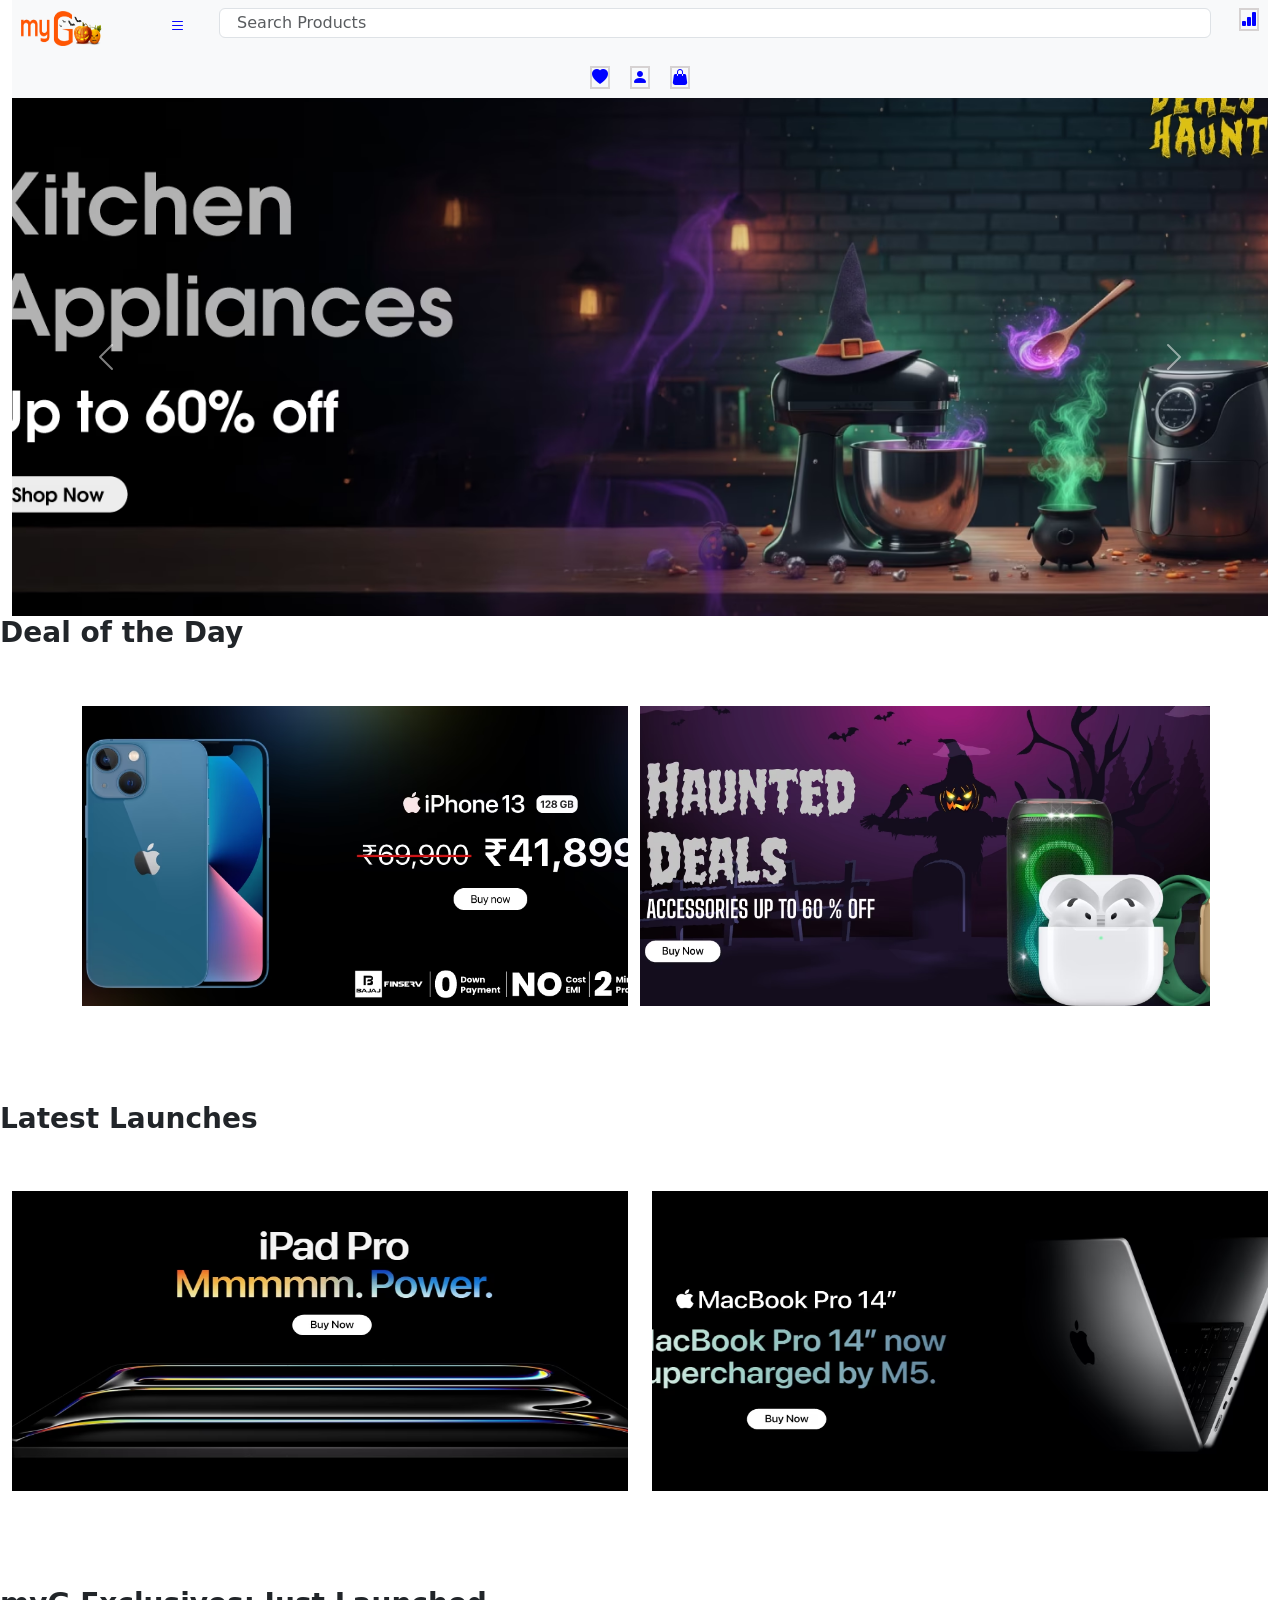
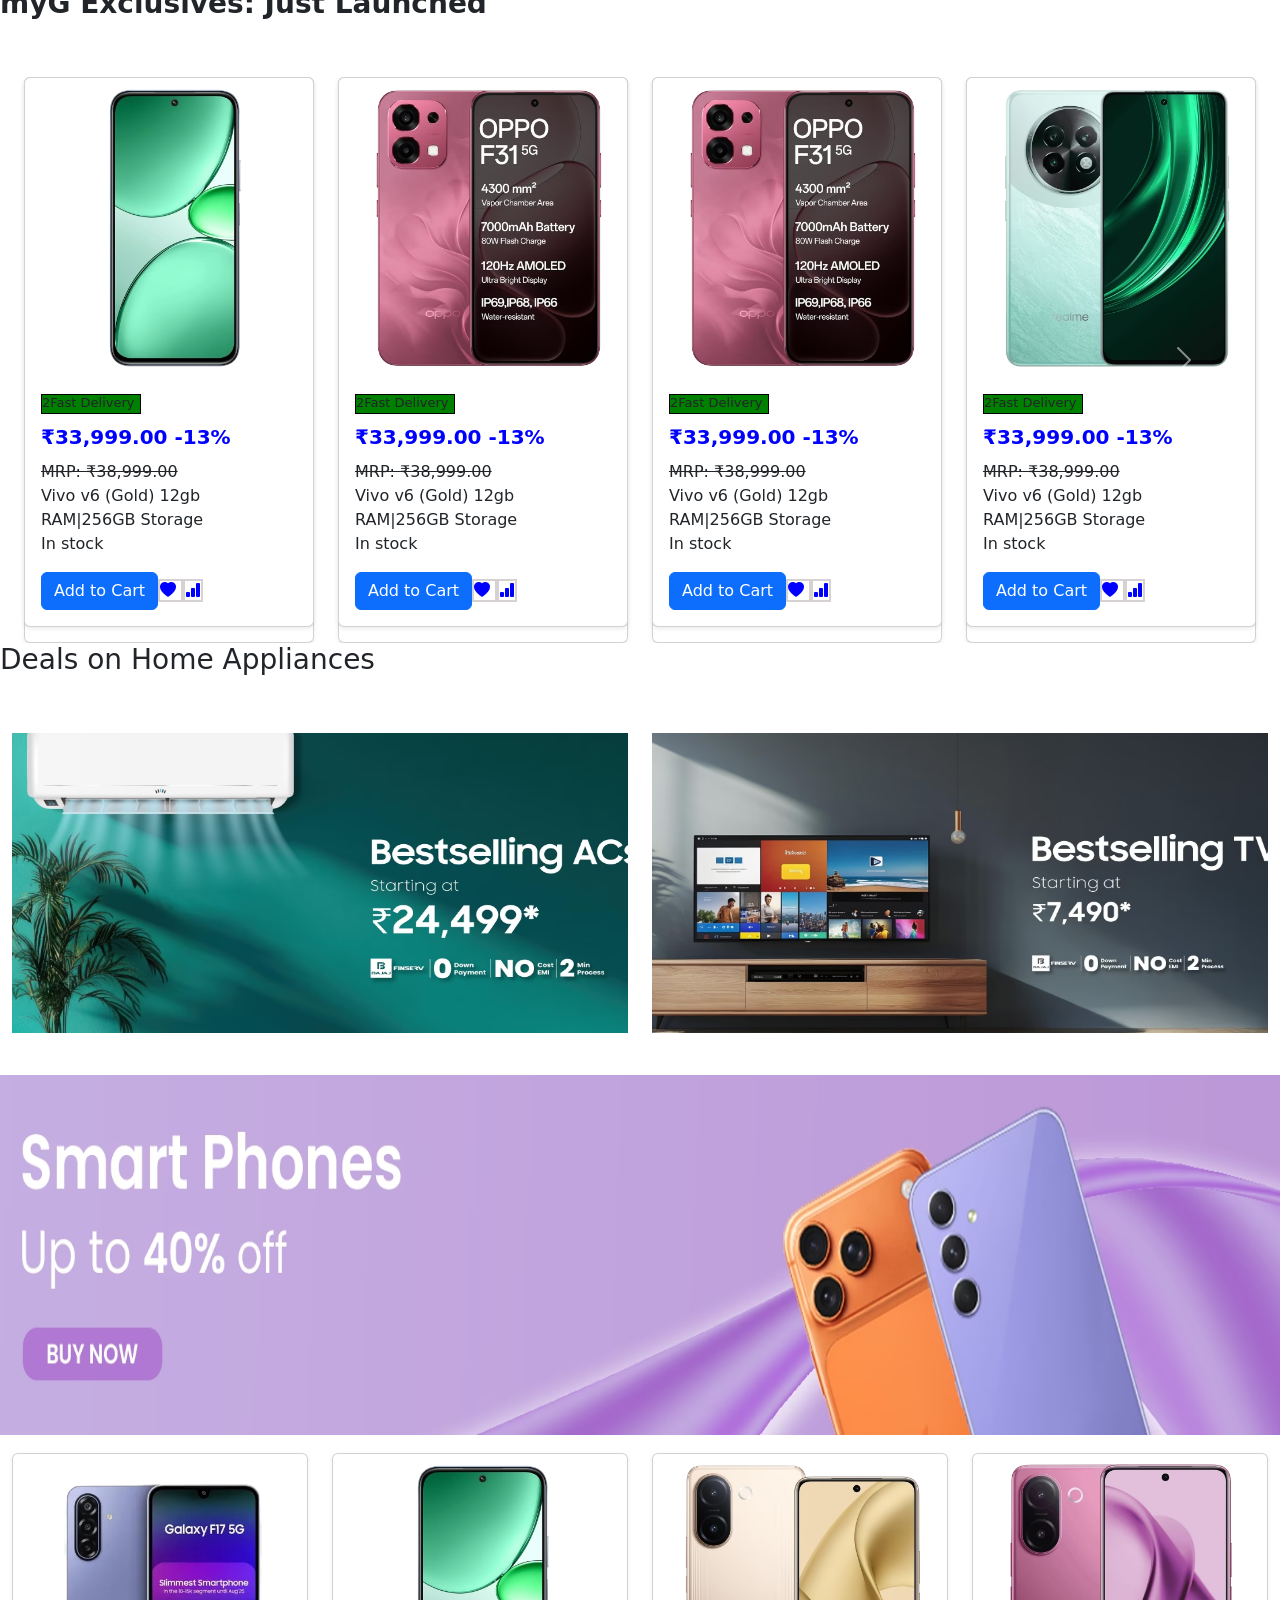
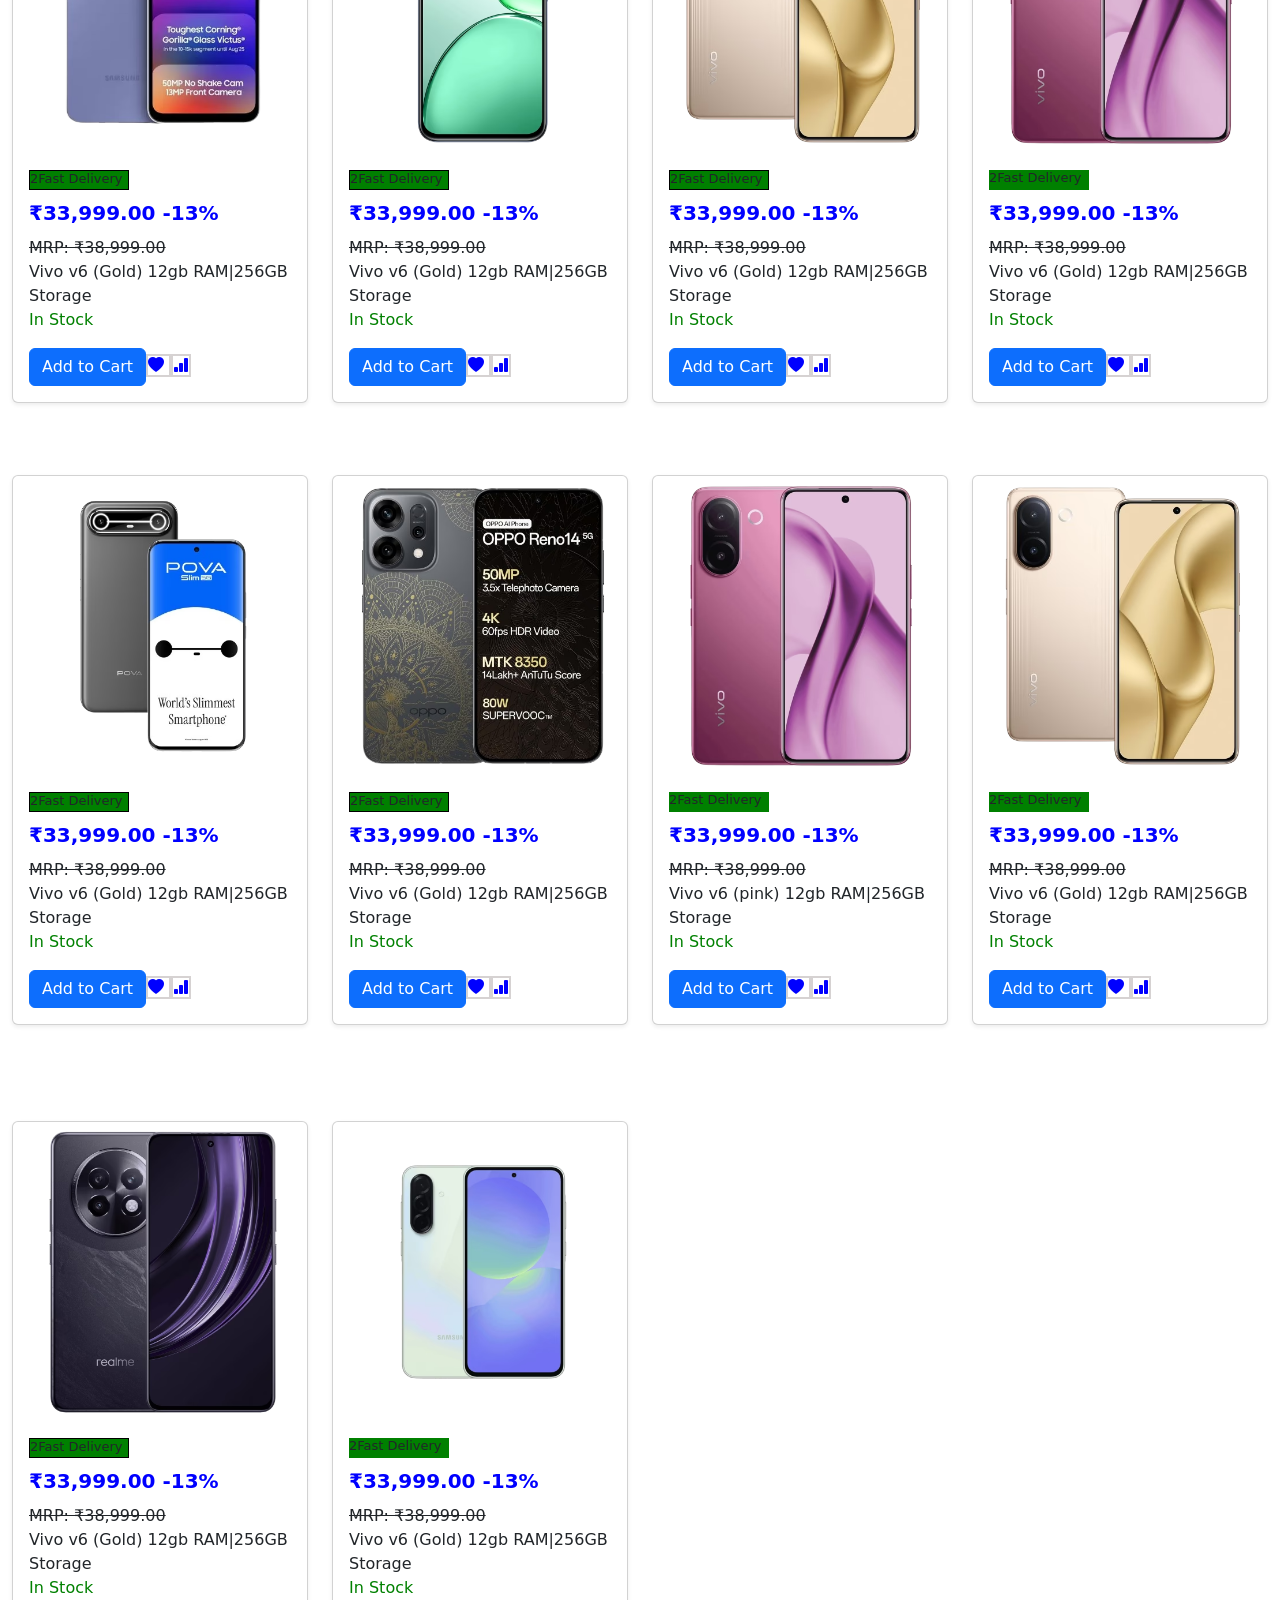
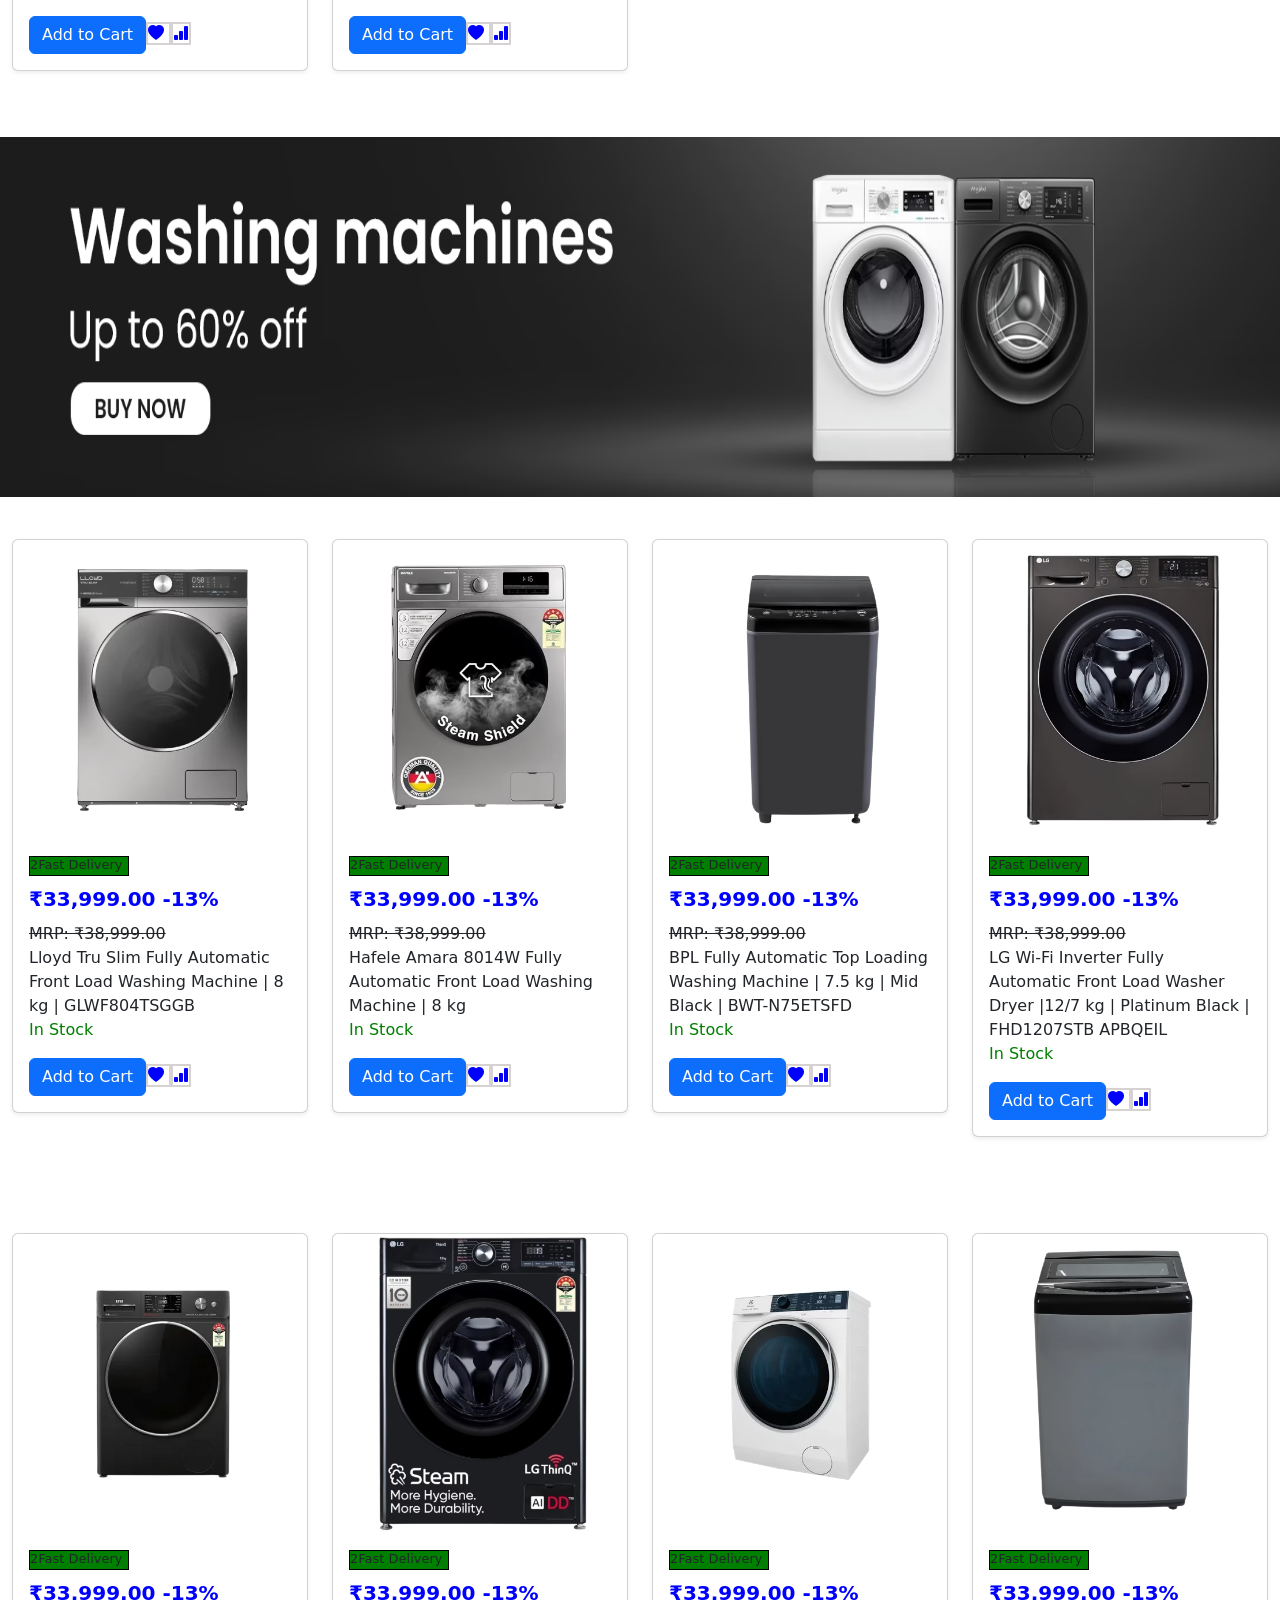
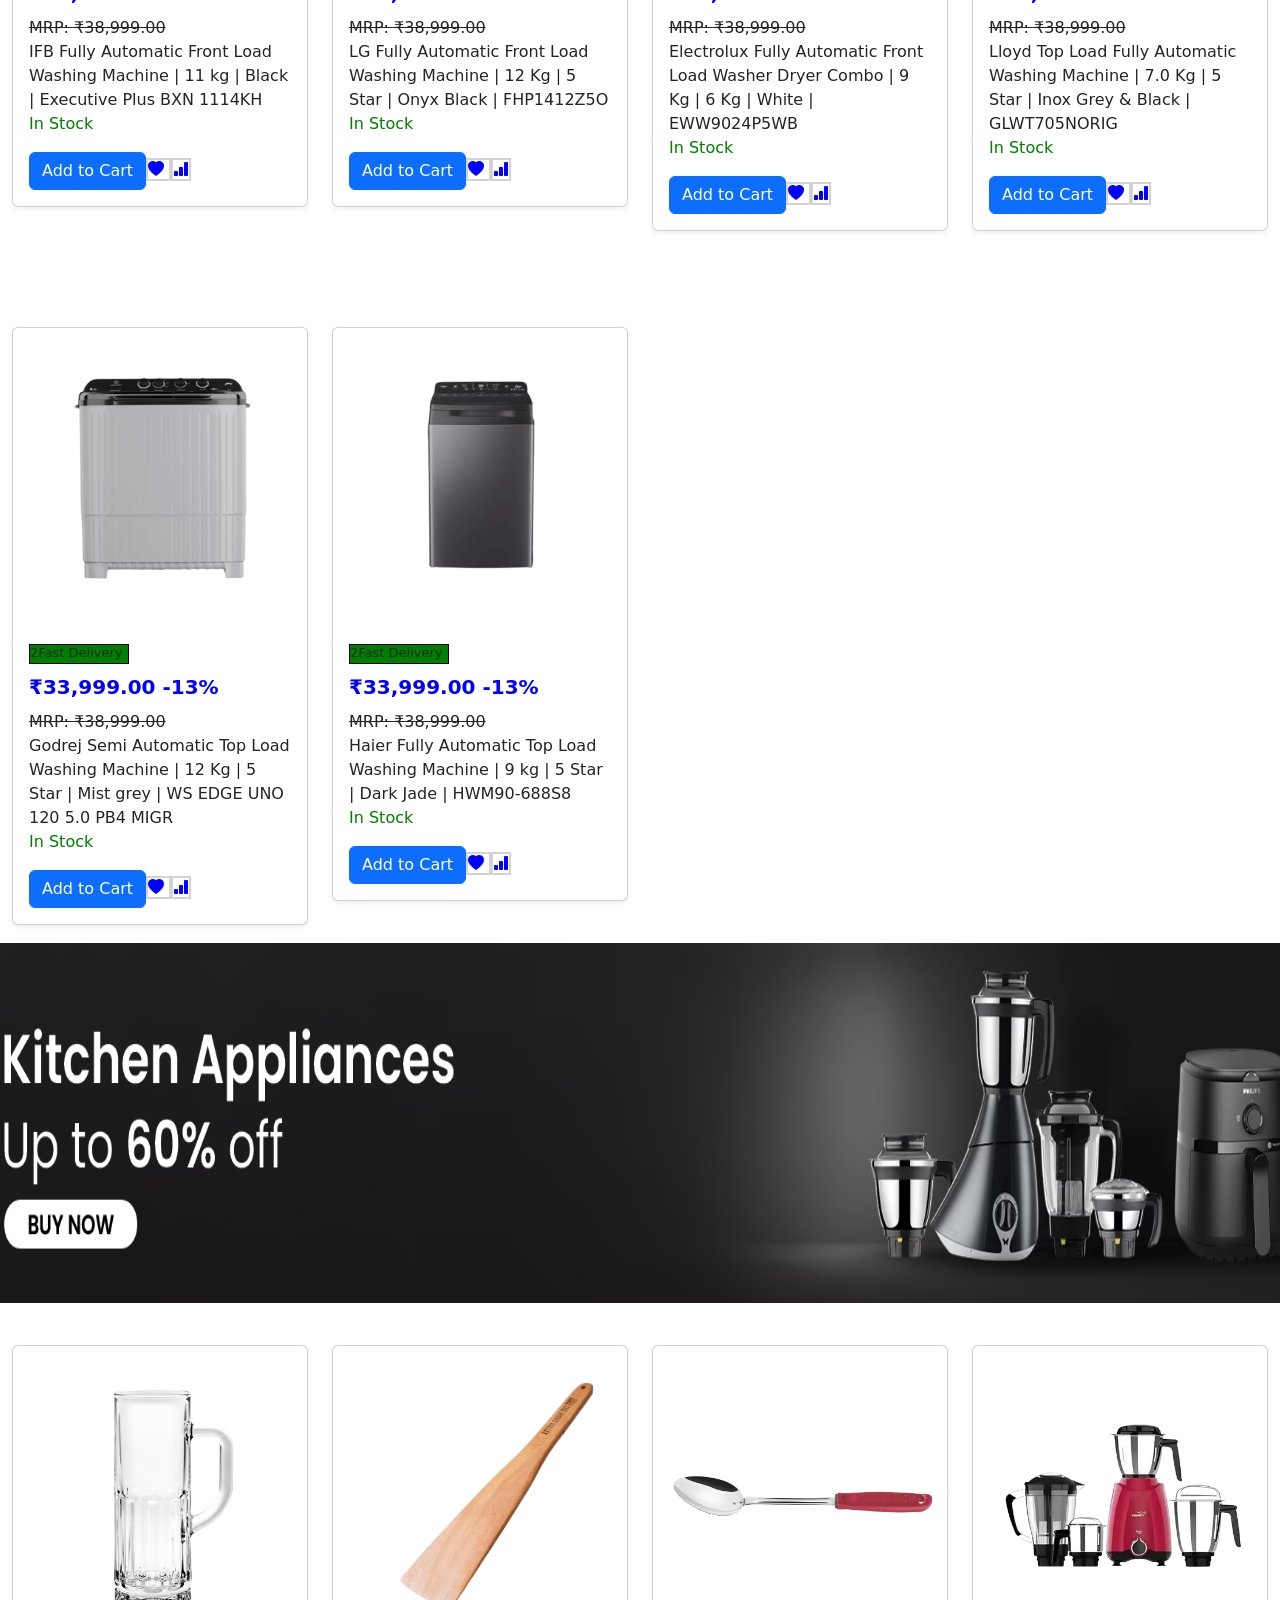
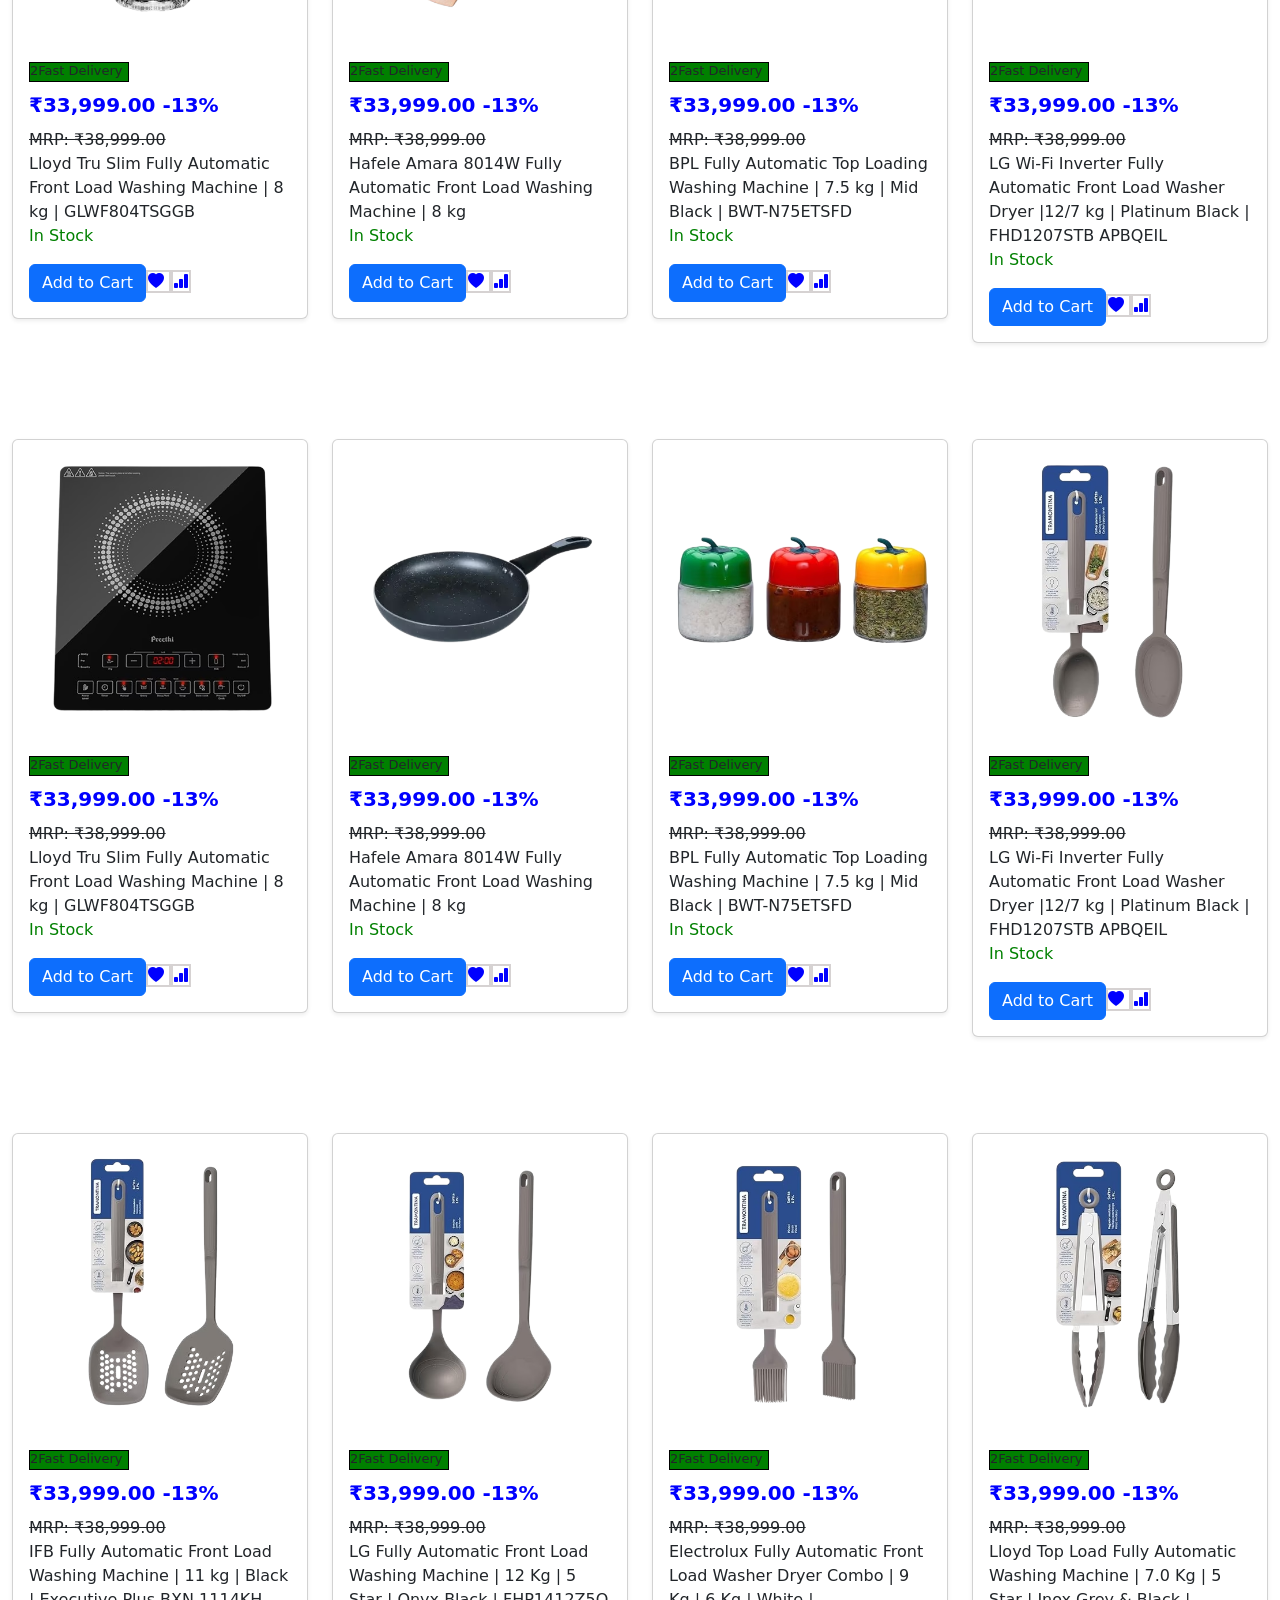
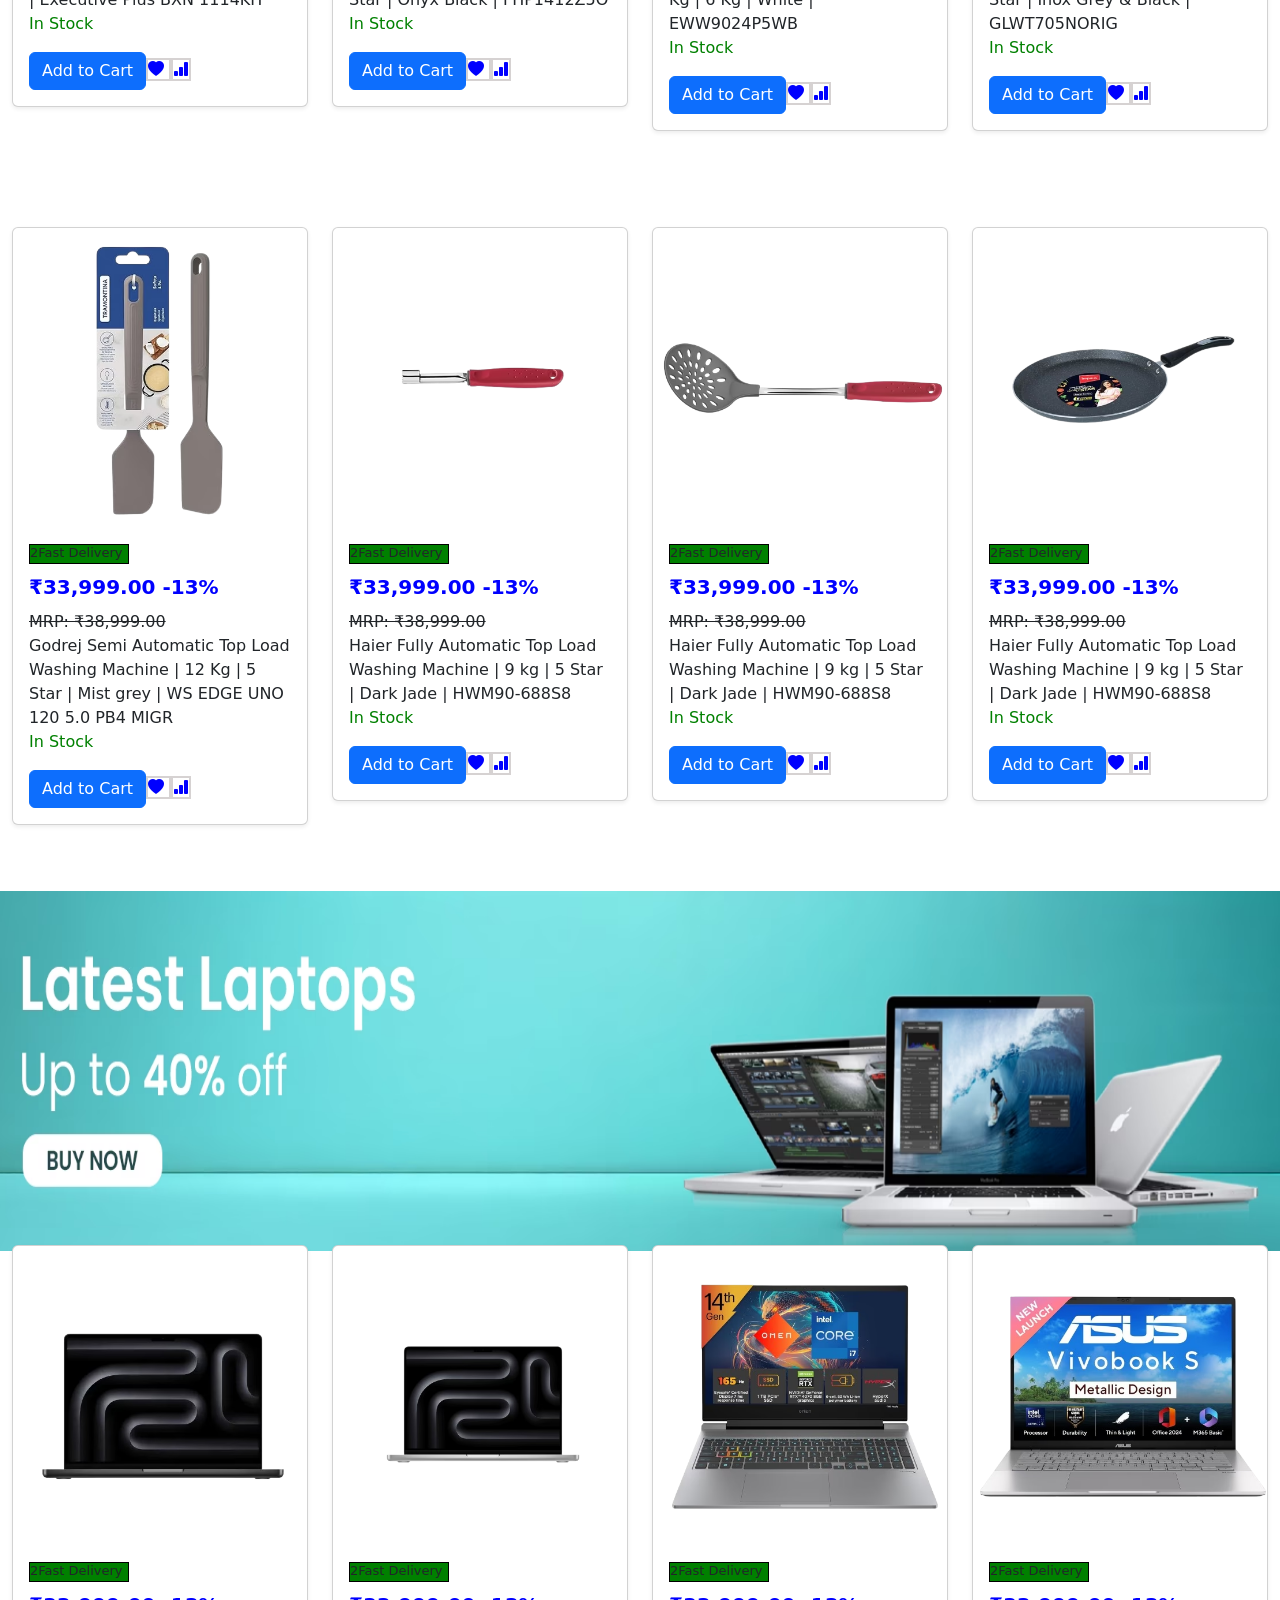
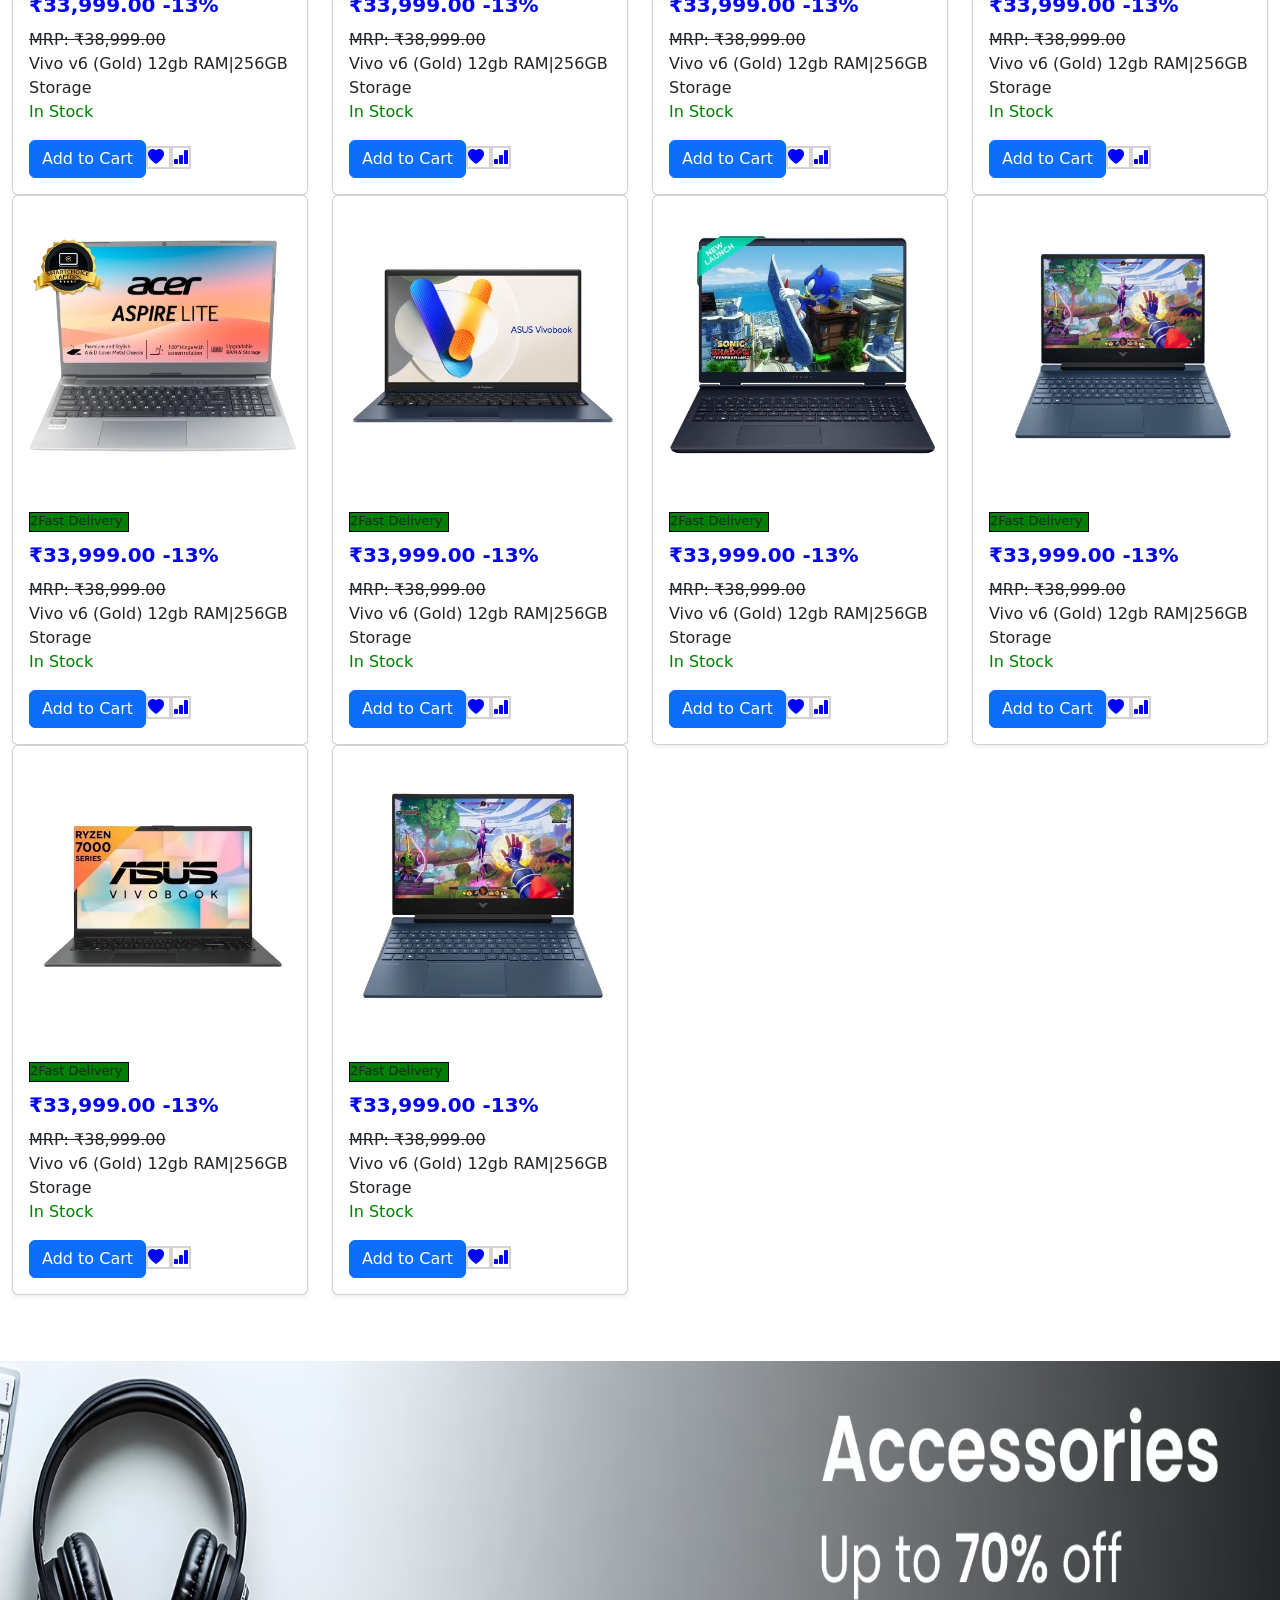
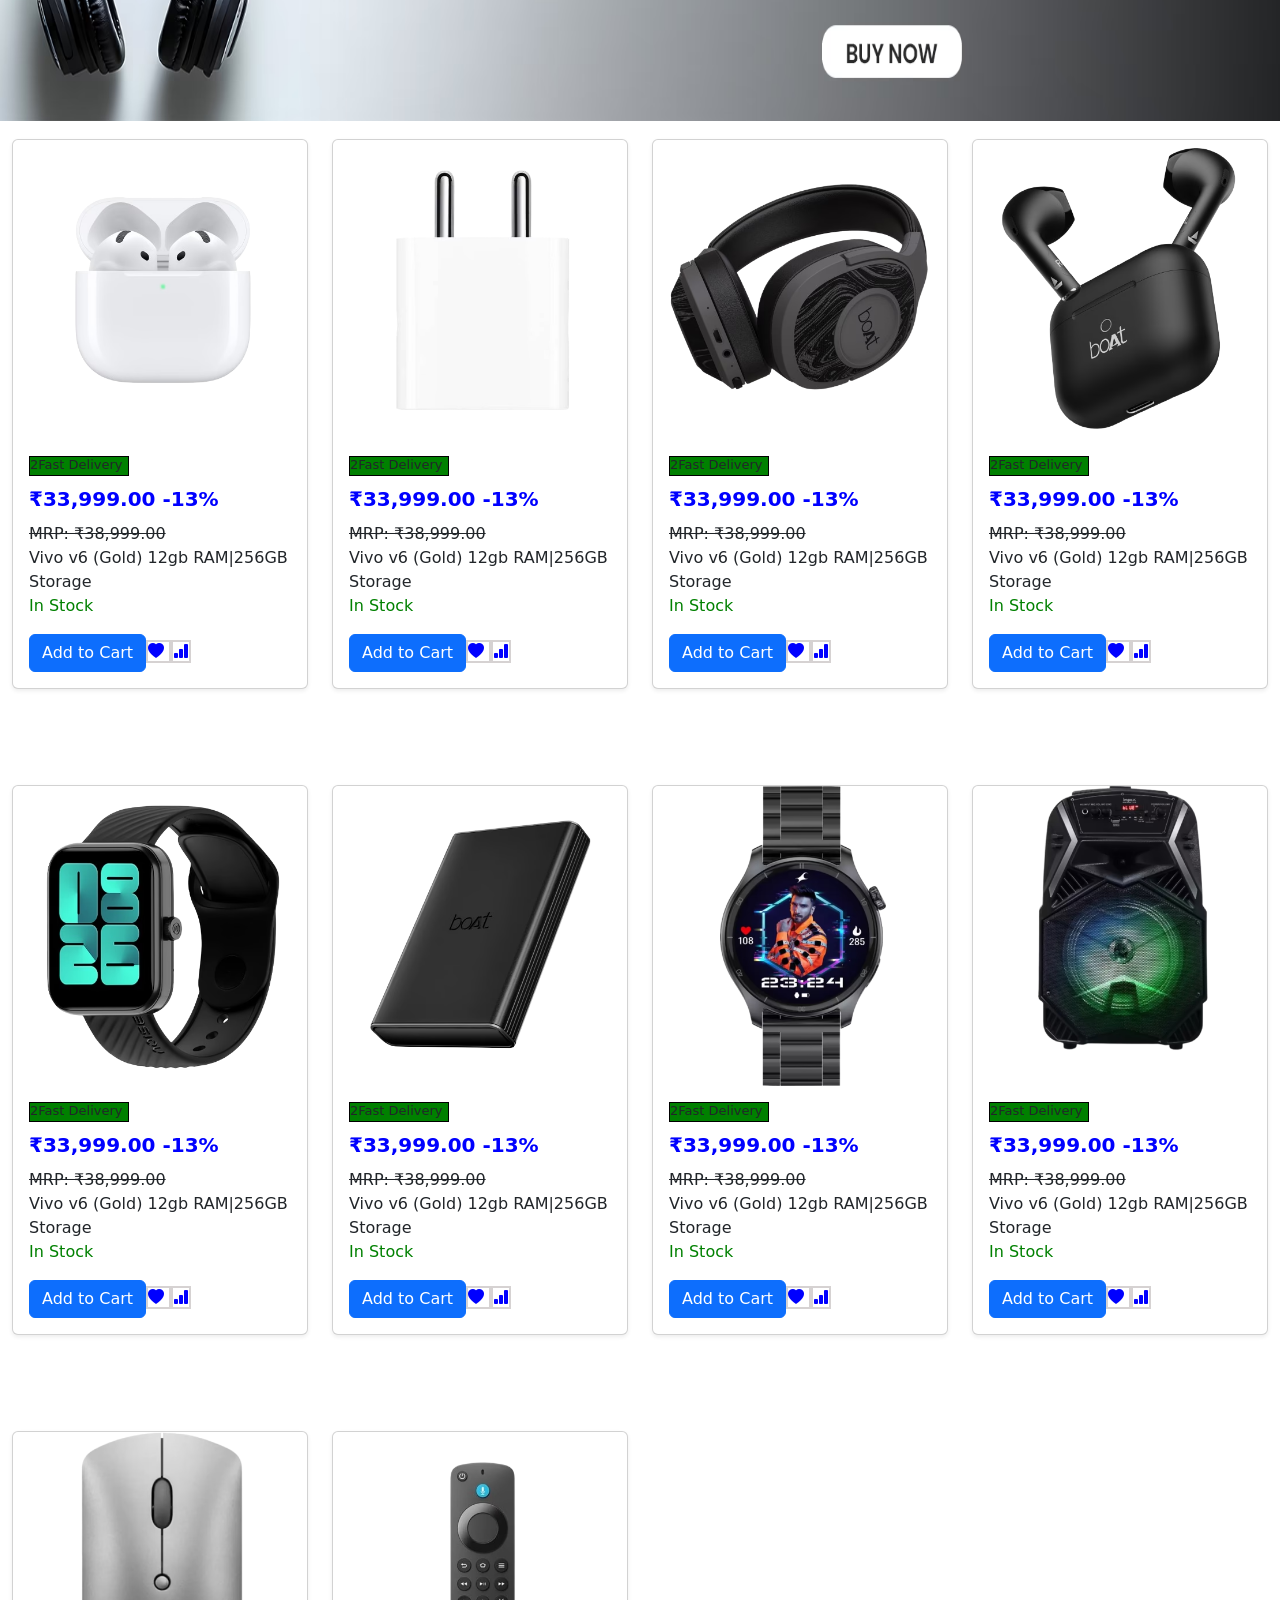
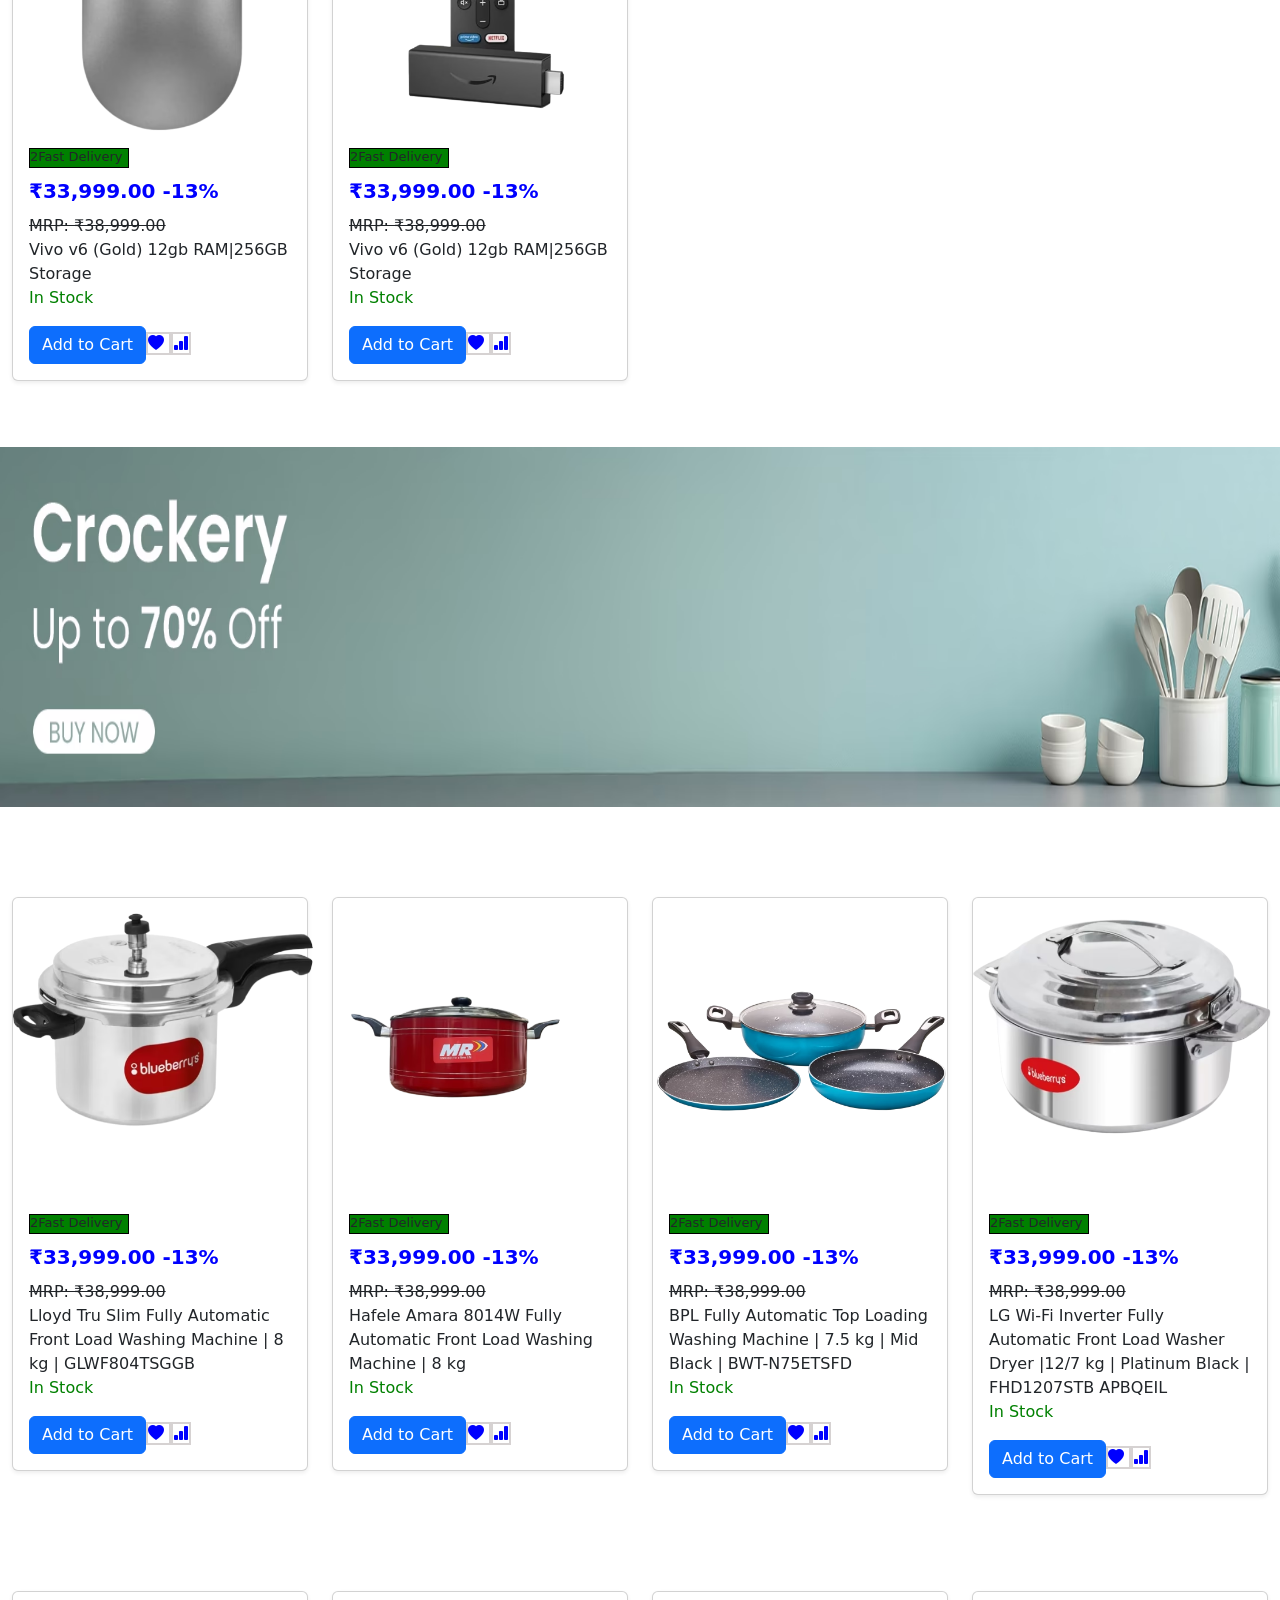
<file: index.html>
<!DOCTYPE html>
<html lang="en">
<head>
    <meta charset="UTF-8">
    <meta name="viewport" content="width=device-width, initial-scale=1.0">
        <title>myG Digital | Best Mobile Stores in Kerala | Buy Laptop Online | India</title>
   <link href="https://cdn.jsdelivr.net/npm/bootstrap@5.3.8/dist/css/bootstrap.min.css" rel="stylesheet" integrity="sha384-sRIl4kxILFvY47J16cr9ZwB07vP4J8+LH7qKQnuqkuIAvNWLzeN8tE5YBujZqJLB" crossorigin="anonymous"> 
<link href="https://cdn.jsdelivr.net/npm/bootstrap-icons@1.11.3/font/bootstrap-icons.css" rel="stylesheet">
 <link href="style.css" type="text/css" rel="stylesheet">
<style>
  .card img{
    height: 250px;
    object-fit: cover;
  }
 /* .zoom-out {
  
      overflow: hidden; 
    }*/

    .zoom-out img {
      border-radius: 7px;
      transform: scale(1.2);              /* start slightly zoomed in */
      transition: transform 0.5s ease;    /* smooth animation */
    }

    .zoom-out:hover img {
      border-radius: 7px;
      transform: scale(1.1);                /* zoom out on hover */
    }
    .d-block w-100{
      border-radius: 7px;
    }
     
</style>
  </head>
<body>
<!--Navigation Bar-->
   <div class="container-fluid">
     <nav class="navbar bg-body-tertiary">
  
   <ul class="nav justify-content-center" style="list-style-type: none;gap:20px;">
    <li class="nav-item" >
      <a class="navbar-brand" href="#">
      <img src="images\2__2_.avif" alt="Logo" width="100" height="35" class="d-inline-block align-text-top">
      </a>
    </li>
    <li class="nav-item ">
    
       <button class="btn btn-light" type="button" data-bs-toggle="offcanvas" data-bs-target="#offcanvasLeft" aria-controls="offcanvasRight"><i class="bi bi-list"  style="color: blue;"></i></button>
<div class="offcanvas offcanvas-start" tabindex="-1" id="offcanvasLeft" aria-labelledby="offcanvasLeftLabel">
  <div class="offcanvas-header">
      <h3 class="offcanvas-title" id="offcanvasExampleLabel"><a  href="#">NEW Arrival</a></h3>
    <button type="button" class="btn-close" data-bs-dismiss="offcanvas" aria-label="Close" ></button>
  </div>
  
  <div class="offcanvas-body">
<pre>
<a href="#" style="text-decoration: none;">  Mobile Phones     ></a>
<a href="#" style="text-decoration: none;"> Tablets       > </a>
<a href="#" style="text-decoration: none;">Laptop    > </a>
<a href="#" style="text-decoration: none;">TV      ></a>
<a href="#" style="text-decoration: none;">Accessories    ></a>
<a href="#" style="text-decoration: none;">Home Appliances      ></a>
<a href="#" style="text-decoration: none;">Air Conditioners     ></a>
<a href="#" style="text-decoration: none;">Small Appliances     ></a>
<a href="#" style="text-decoration: none;">Personal Care        ></a>
<a href="#" style="text-decoration: none;">Home Automation      ></a></pre>
  </div>
</div>
    </li>
   <li>
    <form class="d-flex" role="search" style="width: 1000px;height: 30px; color: blue;">
        <input class="form-control me-2" type="search" placeholder=" Search Products" aria-label="Search"/>
     </form>
   </li>
   <li>
    <i class="bi bi-bar-chart-fill" style="border:2px solid rgb(214, 210, 210); color: blue;">
    </i>
   </li>
   <li>
    <i class="bi bi-heart-fill" style="border: 2px solid rgb(214, 210, 210); color: blue;">
    </i>
   </li>
   <li>
    <i class="bi-person-fill" style="border: 2px solid rgb(214, 210, 210); color:blue">
    </i>
   </li>
   <li>
    <i class ="bi-handbag-fill" style="border: 2px solid rgb(214, 210, 210);color: blue;">
    </i>
   </li>
   </ul>
   </nav>
  </div>

<!--First Carousel-->

 <div class="zoom-out ">
  <div class="container-fluid text-center">
<div id="carouselExampleFade" class="carousel slide carousel-fade" data-bs-ride="carousel"data-bs-interval="1500">
  <div class="carousel-inner">
    <div class="carousel-item active">
      <img src="images\ac.avif"style="border-radius:30px" class="d-block w-100" alt="...">
    </div>
    <div class="carousel-item">
      <img    src="images\mobile.avif" style="border-radius:30px" class="d-block w-100"  alt="...">
    </div>
    <div class="carousel-item">
      <img src="images\KITCHEN.avif" style="border-radius:30px"class="d-block w-100" alt="...">
    </div>
    <div class="carousel-item">
      <img src="images\Accessories-new.avif" style="border-radius:30px"class="d-block w-100" alt="...">
    </div>
  </div>
  <button class="carousel-control-prev" type="button" data-bs-target="#carouselExampleFade" data-bs-slide="prev">
    <span class="carousel-control-prev-icon" aria-hidden="true"></span>
    <span class="visually-hidden">Previous</span>
  </button>
  <button class="carousel-control-next" type="button" data-bs-target="#carouselExampleFade" data-bs-slide="next">
    <span class="carousel-control-next-icon" aria-hidden="true"></span>
    <span class="visually-hidden">Next</span>
  </button>
</div>
</div>
</div>
<!--Deal of the Day-->

<h3 style="text-align: left; font-weight: bold;">Deal of the Day</h3><br><br>
<div class="container text-center" style="gap: 75px; align-items: left; ">
  <div class="row">
    
    <div class="col-6 md">
      <div class="zoom-out overflow-hidden">
      <img src="images\13-web__2_.avif" style="width: 575px;height: 300px;gap: 30px;border-radius:30px" >
    </div>
    </div>
    <div class="zoom-out w-50 d-grid gap-1 overflow-hidden " >
    <div class="col-6 md">
      <img src="images\accss-web__1_.avif" style="width: 575px;height: 300px;gap: 30 px;border-radius:30px">
    </div>
  </div>
</div>
</div><br><br><br><br>

<!--Latest Launches-->


  <h3 style="text-align: left;font-weight: bold;">Latest Launches </h3><br><br>
  <div class="container-fluid text-center" style="gap: 75px;align-items: left;">
    <div class="row">
       <div class="col-6">
        <div class="zoom-out overflow-hidden">
        <img src="images/ipad_9pi1-rr.avif" style="width: 640px;height: 300px;border-radius: 30px;">
      </div>
      </div>
      <div class="col-6">
        <div class="zoom-out overflow-hidden">
        <img src="images/mac-web_8glc-fg.avif"  style="width: 640px;height: 300px;  border-radius: 30px;">
      </div>
  </div>
    </div>
  </div><br><br><br><br>

<!--MyG Exclusive-->
  <h3 style="text-align: left;font-weight: bold;">myG Exclusives: Just Launched</h3><br><br>
  

<!--image want to set and give carousel-->
<!-- product 1-->
    <div class="container-fluid" >
      <div class="row">
      <div id="carouselExampleFade" class="carousel slide " data-bs-ride="carousel" data-bs-interval ="3000">
     <div class="carousel-inner">
      <div class="carousel-item active">
      <div class="row g-4">
      <div class="col-md-3 col-sm-6">
      <div class="card shadow-sm" >
      <img src="./images/Realme-15-lite-5g-electric-purple-8gb-128gb-Front-Back-View.webp.avif" style="width: 300px;height: 300px;  border-radius: 7px;">
      <div class="card-body">
         <h6 class="card-title" style="border : 1px solid black;background-color: green;width:100px;height: 20px; font-size: small;">2Fast Delivery</h6>
         <p  class="card-title" style="font-weight: bold;color: blue;font-size: 20px;">₹33,999.00
                  -13%<br></p>
                 <p> <s>MRP: ₹38,999.00</s><br>
        Vivo v6 (Gold)
        12gb RAM|256GB Storage<br>
         <span style="color: green;">In stock</span></p>
         <a href="#" class="btn btn-primary">Add to Cart</a><i class="bi bi-heart-fill" style="border: 2px solid rgb(214, 210, 210); color: blue;">
          </i> <i class="bi bi-bar-chart-fill" style="border:2px solid rgb(214, 210, 210); color: blue;">
          </i>
      </div>
    </div>
    </div>
        
      
    <!--Product 2-->
    <div class="col-md-3 col-sm-6">
      <div class="card shadow-sm" >
      <img src="./images/81fJk1tTmsL._SL1500_-removebg-preview_31xd-on.png.avif" style="width: 300px;height: 300px;  border-radius: 7px;">
      <div class="card-body">
         <h6 class="card-title" style="border : 1px solid black;background-color: green;width:100px;height: 20px; font-size: small;">2Fast Delivery</h6>
         <p  class="card-title" style="font-weight: bold;color: blue;font-size: 20px;">₹33,999.00
                  -13%<br></p>
                 <p> <s>MRP: ₹38,999.00</s><br>
        Vivo v6 (Gold)
        12gb RAM|256GB Storage<br>
         <p style="color: green;"> In stock</p></p> 
         <a href="#" class="btn btn-primary">Add to Cart</a><i class="bi bi-heart-fill" style="border: 2px solid rgb(214, 210, 210); color: blue;">
          </i> <i class="bi bi-bar-chart-fill" style="border:2px solid rgb(214, 210, 210); color: blue;">
          </i>
      </div>
    </div>
    </div>
    
   <!-- Product 3-->
    <div class="col-md-3 col-sm-6">
      <div class="card shadow-sm" >
      <img src="./images/Realme-15-lite-5g-electric-purple-8gb-128gb-Front-Back-View.webp.avif" style="width: 300px;height: 300px;  border-radius: 7px;">
      <div class="card-body">
         <h6 class="card-title" style="border : 1px solid black;background-color: green;width:100px;height: 20px; font-size: small;">2Fast Delivery</h6>
         <p  class="card-title" style="font-weight: bold;color: blue;font-size: 20px;">₹33,999.00
                  -13%<br></p>
                 <p> <s>MRP: ₹38,999.00</s><br>
        Vivo v6 (Gold)
        12gb RAM|256GB Storage<br>
         <p style="color: green;"> In stock</p></p>
         <a href="#" class="btn btn-primary">Add to Cart</a><i class="bi bi-heart-fill" style="border: 2px solid rgb(214, 210, 210); color: blue;">
          </i> <i class="bi bi-bar-chart-fill" style="border:2px solid rgb(214, 210, 210); color: blue;">
          </i>
      </div>
    </div>
    </div>
    
   <!--Product 4 -->  
        <div class="col-md-3 col-sm-6">
      <div class="card shadow-sm" >
      <img src="./images/Realme-15-lite-5g-satin-green-8gb-128gb-Front-Back-View.webp.avif" style="width: 300px;height: 300px;  border-radius: 7px;">
      <div class="card-body">
         <h6 class="card-title" style="border : 1px solid black;background-color: green;width:100px;height: 20px; font-size: small;">2Fast Delivery</h6>
         <p  class="card-title" style="font-weight: bold;color: blue;font-size: 20px;">₹33,999.00
                  -13%<br></p>
                 <p> <s>MRP: ₹38,999.00</s><br>
        Vivo v6 (Gold)
        12gb RAM|256GB Storage<br>
         <p style="color: green;"> In stock</p></p>
         <a href="#" class="btn btn-primary">Add to Cart</a><i class="bi bi-heart-fill" style="border: 2px solid rgb(214, 210, 210); color: blue;">
          </i> <i class="bi bi-bar-chart-fill" style="border:2px solid rgb(214, 210, 210); color: blue;">
          </i>
      </div>
    </div>
    </div>
      </div>
      </div>
      <!--product 5-->
<div class="carousel-item ">
  <div class="container-fluid">
      <div class="row g-4">
      <div class="col-md-3 col-sm-6">
      <div class="card shadow-sm" >
      <img src="./images/Samsung-galaxy-a36-5g-awesome-lime-8gb-128gb-Front-Back-View.png.avif" style="width: 300px;height: 300px;  border-radius: 7px;">
      <div class="card-body">
         <h6 class="card-title" style="border : 1px solid black;background-color: green;width:100px;height: 20px; font-size: small;">2Fast Delivery</h6>
         <p  class="card-title" style="font-weight: bold;color: blue;font-size: 20px;">₹33,999.00
                  -13%<br></p>
                 <p> <s>MRP: ₹38,999.00</s><br>
        Vivo v6 (Gold)
        12gb RAM|256GB Storage<br>
         <p style="color: green;"> In stock</p></p>
         <a href="#" class="btn btn-primary">Add to Cart</a><i class="bi bi-heart-fill" style="border: 2px solid rgb(214, 210, 210); color: blue;">
          </i> <i class="bi bi-bar-chart-fill" style="border:2px solid rgb(214, 210, 210); color: blue;">
          </i>
      </div>
    </div>
    </div>
        
      
    <!--Product 6-->
    <div class="col-md-3 col-sm-6">
      <div class="card shadow-sm" >
      <img src="./images/s25_fe_white_1_-removebg-preview.png.avif" style="width: 300px;height: 300px;  border-radius: 7px;">
      <div class="card-body">
         <h6 class="card-title" style="border : 1px solid black;background-color: green;width:100px;height: 20px; font-size: small;">2Fast Delivery</h6>
         <p  class="card-title" style="font-weight: bold;color: blue;font-size: 20px;">₹33,999.00
                  -13%<br></p>
                 <p> <s>MRP: ₹38,999.00</s><br>
        Vivo v6 (Gold)
        12gb RAM|256GB Storage<br>
         <p style="color: green;"> In stock</p></p>
         <a href="#" class="btn btn-primary">Add to Cart</a><i class="bi bi-heart-fill" style="border: 2px solid rgb(214, 210, 210); color: blue;">
          </i> <i class="bi bi-bar-chart-fill" style="border:2px solid rgb(214, 210, 210); color: blue;">
          </i>
      </div>
    </div>
    </div>
    
   <!-- Product 7-->
    <div class="col-md-3 col-sm-6">
      <div class="card shadow-sm" >
      <img src="./images/Realme-15-lite-5g-satin-green-8gb-128gb-Front-Back-View.webp.avif" style="width: 300px;height: 300px;  border-radius: 7px;">
      <div class="card-body">
         <h6 class="card-title" style="border : 1px solid black;background-color: green;width:100px;height: 20px; font-size: small;">2Fast Delivery</h6>
         <p  class="card-title" style="font-weight: bold;color: blue;font-size: 20px;">₹33,999.00
                  -13%<br></p>
                 <p> <s>MRP: ₹38,999.00</s><br>
        Vivo v6 (Gold)
        12gb RAM|256GB Storage<br>
                <p style="color: green;"> In stock</p> </p>
         <a href="#" class="btn btn-primary">Add to Cart</a><i class="bi bi-heart-fill" style="border: 2px solid rgb(214, 210, 210); color: blue;">
          </i> <i class="bi bi-bar-chart-fill" style="border:2px solid rgb(214, 210, 210); color: blue;">
          </i>
      </div>
    </div>
    </div>
    
   <!--Product 8-->  
        <div class="col-md-3 col-sm-6">
      <div class="card shadow-sm" >
      <img src="./images/s25_fe_jet_black_1_-removebg-preview.png.avif" style="width: 300px;height: 300px;  border-radius: 7px;">
      <div class="card-body">
         <h6 class="card-title" style="border : 1px solid black;background-color: green;width:100px;height: 20px; font-size: small;">2Fast Delivery</h6>
         <p  class="card-title" style="font-weight: bold;color: blue;font-size: 20px;">₹33,999.00
                  -13%<br></p>
                 <p> <s>MRP: ₹38,999.00</s><br>
        Vivo v6 (Gold)
        12gb RAM|256GB Storage<br>
         <p style="color: green;"> In stock</p></p>
         <a href="#" class="btn btn-primary">Add to Cart</a><i class="bi bi-heart-fill" style="border: 2px solid rgb(214, 210, 210); color: blue;">
          </i> <i class="bi bi-bar-chart-fill" style="border:2px solid rgb(214, 210, 210); color: blue;">
          </i>
      </div>
    </div>
    </div>
      </div>
      </div>
</div>

      <!--Product 9-->
<div class="carousel-item ">
  <div class="container-fluid">
      <div class="row g-4">
      <div class="col-md-3 col-sm-6">
      <div class="card shadow-sm" >
      <img src="./images/s25_fe_jet_black_1_-removebg-preview.png.avif" style="width: 300px;height: 300px;  border-radius: 7px;">
      <div class="card-body">
         <h6 class="card-title" style="border : 1px solid black;background-color: green;width:100px;height: 20px; font-size: small;">2Fast Delivery</h6>
         <p  class="card-title" style="font-weight: bold;color: blue;font-size: 20px;">₹33,999.00
                  -13%<br></p>
                 <p> <s>MRP: ₹38,999.00</s><br>
        Vivo v6 (Gold)
        12gb RAM|256GB Storage<br>
         In stock</p>
         <a href="#" class="btn btn-primary">Add to Cart</a><i class="bi bi-heart-fill" style="border: 2px solid rgb(214, 210, 210); color: blue;">
          </i> <i class="bi bi-bar-chart-fill" style="border:2px solid rgb(214, 210, 210); color: blue;">
          </i>
      </div>
    </div>
    </div>
        
      <!--Product 10-->
    <!--<div class="carousel-item ">-->
    <div class="col-md-3 col-sm-6">
      <div class="card shadow-sm" >
      <img src="./images/s25_fe_navy_1_-removebg-preview.png.avif" style="width: 300px;height: 300px;  border-radius: 7px;">
      <div class="card-body">
         <h6 class="card-title" style="border : 1px solid black;background-color: green;width:100px;height: 20px; font-size: small;">2Fast Delivery</h6>
         <p  class="card-title" style="font-weight: bold;color: blue;font-size: 20px;">₹33,999.00
                  -13%<br></p>
                 <p> <s>MRP: ₹38,999.00</s><br>
        Vivo v6 (Gold)
        12gb RAM|256GB Storage<br>
         In stock</p>
         <a href="#" class="btn btn-primary">Add to Cart</a><i class="bi bi-heart-fill" style="border: 2px solid rgb(214, 210, 210); color: blue;">
          </i> <i class="bi bi-bar-chart-fill" style="border:2px solid rgb(214, 210, 210); color: blue;">
          </i>
      </div>
    </div>
    </div>

    <!--Product 11-->
   <!-- <div class="carousel-item ">-->
    <div class="col-md-3 col-sm-6">
      <div class="card shadow-sm" >
      <img src="./images/s25_fe_white_1_-removebg-preview.png.avif" style="width: 300px;height: 300px;  border-radius: 7px;">
      <div class="card-body">
         <h6 class="card-title" style="border : 1px solid black;background-color: green;width:100px;height: 20px; font-size: small;">2Fast Delivery</h6>
         <p  class="card-title" style="font-weight: bold;color: blue;font-size: 20px;">₹33,999.00
                  -13%<br></p>
                 <p> <s>MRP: ₹38,999.00</s><br>
        Vivo v6 (Gold)
        12gb RAM|256GB Storage<br>
         In stock</p>
         <a href="#" class="btn btn-primary">Add to Cart</a><i class="bi bi-heart-fill" style="border: 2px solid rgb(214, 210, 210); color: blue;">
          </i> <i class="bi bi-bar-chart-fill" style="border:2px solid rgb(214, 210, 210); color: blue;">
          </i>
      </div>
    </div>
    </div>

    <!--Product 12-->
   <!--<div class="carousel-item "> -->  
        <div class="col-md-3 col-sm-6">
      <div class="card shadow-sm" >
      <img src="./images/Realme-15-lite-5g-satin-green-8gb-128gb-Front-Back-View.webp.avif" style="width: 300px;height: 300px;  border-radius: 7px;">
      <div class="card-body">
         <h6 class="card-title" style="border : 1px solid black;background-color: green;width:100px;height: 20px; font-size: small;">2Fast Delivery</h6>
         <p  class="card-title" style="font-weight: bold;color: blue;font-size: 20px;">₹33,999.00
                  -13%<br></p>
                 <p> <s>MRP: ₹38,999.00</s><br>
        Vivo v6 (Gold)
        12gb RAM|256GB Storage<br>
         In stock</p>
         <a href="#" class="btn btn-primary">Add to Cart</a><i class="bi bi-heart-fill" style="border: 2px solid rgb(214, 210, 210); color: blue;">
          </i> <i class="bi bi-bar-chart-fill" style="border:2px solid rgb(214, 210, 210); color: blue;">
          </i>
      </div>
    </div>
    </div>
      </div>
      </div>
</div>

      <!--Product 13-->
<div class="carousel-item active">
  <div class="container-fluid">
      <div class="row g-4">
      <div class="col-md-3 col-sm-6">
      <div class="card shadow-sm" >
      <img src="./images/Realme-15x-5g-marine-blue-8gb-128gb-Front-View.webp.avif" style="width: 300px;height: 300px;  border-radius: 7px;">
      <div class="card-body">
         <h6 class="card-title" style="border : 1px solid black;background-color: green;width:100px;height: 20px; font-size: small;">2Fast Delivery</h6>
         <p  class="card-title" style="font-weight: bold;color: blue;font-size: 20px;">₹33,999.00
                  -13%<br></p>
                 <p> <s>MRP: ₹38,999.00</s><br>
        Vivo v6 (Gold)
        12gb RAM|256GB Storage<br>
         In stock</p>
         <a href="#" class="btn btn-primary">Add to Cart</a><i class="bi bi-heart-fill" style="border: 2px solid rgb(214, 210, 210); color: blue;">
          </i> <i class="bi bi-bar-chart-fill" style="border:2px solid rgb(214, 210, 210); color: blue;">
          </i>
      </div>
    </div>
    </div>
        
      <!--Product 14-->
    <!--<div class="carousel-item ">-->
    <div class="col-md-3 col-sm-6">
      <div class="card shadow-sm" >
      <img src="./images/81fJk1tTmsL._SL1500_-removebg-preview_31xd-on.png.avif" style="width: 300px;height: 300px;  border-radius: 7px;">
      <div class="card-body">
         <h6 class="card-title" style="border : 1px solid black;background-color: green;width:100px;height: 20px; font-size: small;">2Fast Delivery</h6>
         <p  class="card-title" style="font-weight: bold;color: blue;font-size: 20px;">₹33,999.00
                  -13%<br></p>
                 <p> <s>MRP: ₹38,999.00</s><br>
        Vivo v6 (Gold)
        12gb RAM|256GB Storage<br>
         In stock</p>
         <a href="#" class="btn btn-primary">Add to Cart</a><i class="bi bi-heart-fill" style="border: 2px solid rgb(214, 210, 210); color: blue;">
          </i> <i class="bi bi-bar-chart-fill" style="border:2px solid rgb(214, 210, 210); color: blue;">
          </i>
      </div>
    </div>
    </div>
    
    <!--Product 15-->
   <!-- <div class="carousel-item ">-->
    <div class="col-md-3 col-sm-6">
      <div class="card shadow-sm" >
      <img src="./images/81fJk1tTmsL._SL1500_-removebg-preview_31xd-on.png.avif" style="width: 300px;height: 300px;  border-radius: 7px;">
      <div class="card-body">
         <h6 class="card-title" style="border : 1px solid black;background-color: green;width:100px;height: 20px; font-size: small;">2Fast Delivery</h6>
         <p  class="card-title" style="font-weight: bold;color: blue;font-size: 20px;">₹33,999.00
                  -13%<br></p>
                 <p> <s>MRP: ₹38,999.00</s><br>
        Vivo v6 (Gold)
        12gb RAM|256GB Storage<br>
         In stock</p>
         <a href="#" class="btn btn-primary">Add to Cart</a><i class="bi bi-heart-fill" style="border: 2px solid rgb(214, 210, 210); color: blue;">
          </i> <i class="bi bi-bar-chart-fill" style="border:2px solid rgb(214, 210, 210); color: blue;">
          </i>
      </div>
    </div>
    </div>
    
    <!--Product 16-->
   <!--<div class="carousel-item "> -->  
        <div class="col-md-3 col-sm-6">
      <div class="card shadow-sm" >
      <img src="./images/Realme-15-lite-5g-satin-green-8gb-128gb-Front-Back-View.webp.avif" style="width: 300px;height: 300px;  border-radius: 7px;">
      <div class="card-body">
         <h6 class="card-title" style="border : 1px solid black;background-color: green;width:100px;height: 20px; font-size: small;">2Fast Delivery</h6>
         <p  class="card-title" style="font-weight: bold;color: blue;font-size: 20px;">₹33,999.00
                  -13%<br></p>
                 <p> <s>MRP: ₹38,999.00</s><br>
        Vivo v6 (Gold)
        12gb RAM|256GB Storage<br>
         In stock</p>
         <a href="#" class="btn btn-primary">Add to Cart</a><i class="bi bi-heart-fill" style="border: 2px solid rgb(214, 210, 210); color: blue;">
          </i> <i class="bi bi-bar-chart-fill" style="border:2px solid rgb(214, 210, 210); color: blue;">
          </i>
      </div>
    </div>
    </div>
      </div>
      </div>
</div>
     </div>
 <button class="carousel-control-prev" type="button" data-bs-target="#carouselExampleFade" data-bs-slide="prev">
    <span class="carousel-control-prev-icon" aria-hidden="true"></span>
    <span class="visually-hidden">Previous</span>
  </button>
  <button class="carousel-control-next" type="button" data-bs-target="#carouselExampleFade" data-bs-slide="next">
    <span class="carousel-control-next-icon" aria-hidden="true"></span>
    <span class="visually-hidden">Next</span>
  </button>
</div>
</div>
</div>


  

<!--Deals on Home Appliances-->


  <h3 style="text-align: left;">Deals on Home Appliances</h3><br><br>
    <div class="container-fluid text-center" style="gap: 75px ;align-items: left;">
      <div class="row"><br><br>
        <div class="col-6">
           <div class="zoom-out overflow-hidden">
           <img src="./images/AC-web-new.avif"style="width: 630px;height: 300px;border-radius: 30px;">
        </div>
        </div>
        <div class="col-6">
           <div class="zoom-out overflow-hidden">
         <img src="./images/tv-web.avif"style="width: 630px; height: 300px;border-radius: 30px;">
        </div>
      </div>
      </div>
    </div>
    <br><br><br>

    <!--Smart Phones-->
    <div class="container-fluid text-center">
       <div class="zoom-out">
      <img src="images/Smart-pnones.avif" width="1200px"height="300px"style="border-radius:30px">
       </div>
    </div><br><br>

    <!--Product 1-->
<div class="container-fluid" >
  <div class="row g-4">
    <div class="col-md-3 col-sm-6">
      <div class="card shadow-sm" >
      <img src="images/-original-imahfvrhbvhfccp2-removebg-preview.png (1).avif" style="width: 300px;height: 300px;  border-radius: 7px;">
      <div class="card-body">
         <h6 class="card-title" style="border : 1px solid black;background-color: green;width:100px;height: 20px; font-size: small;">2Fast Delivery</h6>
         <p  class="card-title" style="font-weight: bold;color: blue;font-size: 20px;">₹33,999.00
                  -13%<br></p>
                 <p> <s>MRP: ₹38,999.00</s><br>
        Vivo v6 (Gold)
        12gb RAM|256GB Storage<br>
         <span style="color: green;">In Stock</span></p>
         <a href="#" class="btn btn-primary">Add to Cart</a><i class="bi bi-heart-fill" style="border: 2px solid rgb(214, 210, 210); color: blue;">
          </i> <i class="bi bi-bar-chart-fill" style="border:2px solid rgb(214, 210, 210); color: blue;">
          </i>
      </div>
    </div>
    </div>

    <!--Product 2-->
    <div class="col-md-3 col-sm-6">
      <div class="card shadow-sm" >
      <img src="images/Realme-15x-5g-marine-blue-8gb-128gb-Front-View.webp.avif" style="width: 300px;height: 300px;  border-radius: 7px;">
      <div class="card-body">
         <h6 class="card-title" style="border : 1px solid black;background-color: green;width:100px;height: 20px; font-size: small;">2Fast Delivery</h6>
         <p  class="card-title" style="font-weight: bold;color: blue;font-size: 20px;">₹33,999.00
                  -13%<br></p>
                 <p> <s>MRP: ₹38,999.00</s><br>
        Vivo v6 (Gold)
        12gb RAM|256GB Storage<br>
          <span style="color: green;">In Stock</span></p>
         <a href="#" class="btn btn-primary">Add to Cart</a><i class="bi bi-heart-fill" style="border: 2px solid rgb(214, 210, 210); color: blue;">
          </i> <i class="bi bi-bar-chart-fill" style="border:2px solid rgb(214, 210, 210); color: blue;">
          </i>
      </div>
    </div>
    </div>

    <!--Product 3-->
    <div class="col-md-3 col-sm-6">
      <div class="card shadow-sm" >
      <img src="images/71Vxn5z0M-L._SL1500_-removebg-preview.png (1).avif" style="width: 300px;height: 300px;  border-radius: 7px;">
      <div class="card-body">
         <h6 class="card-title" style="border : 1px solid black;background-color: green;width:100px;height: 20px; font-size: small;">2Fast Delivery</h6>
         <p  class="card-title" style="font-weight: bold;color: blue;font-size: 20px;">₹33,999.00
                  -13%<br></p>
                 <p> <s>MRP: ₹38,999.00</s><br>
        Vivo v6 (Gold)
        12gb RAM|256GB Storage<br>
          <span style="color: green;">In Stock</span></p>
         <a href="#" class="btn btn-primary">Add to Cart</a><i class="bi bi-heart-fill" style="border: 2px solid rgb(214, 210, 210); color: blue;">
          </i> <i class="bi bi-bar-chart-fill" style="border:2px solid rgb(214, 210, 210); color: blue;">
          </i>
      </div>
    </div>
    </div>

    <!--Product 4-->
    <div class="col-md-3 col-sm-6">
      <div class="card shadow-sm" >
      <img src="images/Vivo-v60e-5g-elite-purple-12gb-256gb-Front-Back-View__1_.webp (1).avif" style="width: 300px;height: 300px;  border-radius: 7px;">  
      <div class="card-body">
         <h6 class="card-title" style="border = 1px solid black;background-color: green;width:100px;height: 20px; font-size: small;">2Fast Delivery</h6>
         <p  class="card-title" style="font-weight: bold;color: blue;font-size: 20px;">₹33,999.00
                  -13%<br></p>
                 <p> <s>MRP: ₹38,999.00</s><br>
        Vivo v6 (Gold)
        12gb RAM|256GB Storage<br>
         <span style="color: green;">In Stock</span></p>
         <a href="#" class="btn btn-primary">Add to Cart</a><i class="bi bi-heart-fill" style="border: 2px solid rgb(214, 210, 210); color: blue;">
          </i> <i class="bi bi-bar-chart-fill" style="border:2px solid rgb(214, 210, 210); color: blue;">
          </i>
      </div>
    </div>
    </div>
  </div>
</div><br><br><br>
    
<!--Product 5-->
<div class="container-fluid" >
  <div class="row g-4">
    <div class="col-md-3 col-sm-6">
      <div class="card shadow-sm" >
      <img src="images/51BubWcdpeL._SL1280_-removebg-preview.png.avif" style="width: 300px;height: 300px;  border-radius: 7px;">
      <div class="card-body">
         <h6 class="card-title" style="border : 1px solid black;background-color: green;width:100px;height: 20px; font-size: small;">2Fast Delivery</h6>
         <p  class="card-title" style="font-weight: bold;color: blue;font-size: 20px;">₹33,999.00
                  -13%<br></p>
                 <p> <s>MRP: ₹38,999.00</s><br>
        Vivo v6 (Gold)
        12gb RAM|256GB Storage<br>
        <span style="color: green;">In Stock</span></p>
         <a href="#" class="btn btn-primary">Add to Cart</a><i class="bi bi-heart-fill" style="border: 2px solid rgb(214, 210, 210); color: blue;">
          </i> <i class="bi bi-bar-chart-fill" style="border:2px solid rgb(214, 210, 210); color: blue;">
          </i>
      </div>
    </div>
    </div>

    <!--Product 6-->
  <div class="col-md-3 col-sm-6">
    <div class="card shadow-sm">
      <img src="images/91To73X40YL._SL1500_-removebg-preview__1_.png.avif"  style="width: 300px;height: 300px;  border-radius: 7px;">
    <div class="card-body">
         <h6 class="card-title" style="border : 1px solid black;background-color: green;width:100px;height: 20px; font-size: small;">2Fast Delivery</h6>
         <p  class="card-title" style="font-weight: bold;color: blue;font-size: 20px;">₹33,999.00
                  -13%<br></p>
                 <p> <s>MRP: ₹38,999.00</s><br>
        Vivo v6 (Gold)
        12gb RAM|256GB Storage<br>
          <span style="color: green;">In Stock</span></p>
         <a href="#" class="btn btn-primary">Add to Cart</a><i class="bi bi-heart-fill" style="border: 2px solid rgb(214, 210, 210); color: blue;">
          </i> <i class="bi bi-bar-chart-fill" style="border:2px solid rgb(214, 210, 210); color: blue;">
          </i>
      </div>
    </div>
    </div>

    <!--Product 7-->
     <div class="col-md-3 col-sm-6">
    <div class="card shadow-sm">
      <img src="images/Vivo-v60e-5g-elite-purple-12gb-256gb-Front-Back-View__1_.webp (1).avif"  style="width: 300px;height: 300px;  border-radius: 7px;">
       <div class="card-body">
         <h6 class="card-title" style="border = 1px solid black;background-color: green;width:100px;height: 20px; font-size: small;">2Fast Delivery</h6>
         <p  class="card-title" style="font-weight: bold;color: blue;font-size: 20px;">₹33,999.00
                  -13%<br></p>
                 <p> <s>MRP: ₹38,999.00</s><br>
        Vivo v6 (pink)
        12gb RAM|256GB Storage<br>
          <span style="color: green;">In Stock</span></p>
         <a href="#" class="btn btn-primary">Add to Cart</a><i class="bi bi-heart-fill" style="border: 2px solid rgb(214, 210, 210); color: blue;">
          </i> <i class="bi bi-bar-chart-fill" style="border:2px solid rgb(214, 210, 210); color: blue;">
          </i>
      </div>
    </div>
    </div>

    <!--Product 8-->
     <div class="col-md-3 col-sm-6">
      <div class="card shadow-sm">
      <img src="images/71Vxn5z0M-L._SL1500_-removebg-preview.png (1).avif"  style="width: 300px;height: 300px;  border-radius: 7px;">
       <div class="card-body">
         <h6 class="card-title" style="border = 1px solid black;background-color: green;width:100px;height: 20px; font-size: small;">2Fast Delivery</h6>
         <p  class="card-title" style="font-weight: bold;color: blue;font-size: 20px;">₹33,999.00
                  -13%<br></p>
                 <p> <s>MRP: ₹38,999.00</s><br>
        Vivo v6 (Gold)
        12gb RAM|256GB Storage<br>
          <span style="color: green;">In Stock</span></p>
         <a href="#" class="btn btn-primary">Add to Cart</a><i class="bi bi-heart-fill" style="border: 2px solid rgb(214, 210, 210); color: blue;">
          </i> <i class="bi bi-bar-chart-fill" style="border:2px solid rgb(214, 210, 210); color: blue;">
          </i>
      </div>
    </div>
    </div>
  </div>
</div><br><br><br><br>

<!--Product 9-->
<div class="container-fluid" >
  <div class="row g-4">
    <div class="col-md-3 col-sm-6">
      <div class="card shadow-sm" >
      <img src="images/Realme-15-lite-5g-electric-purple-8gb-128gb-Front-Back-View.webp.avif" style="width: 300px;height: 300px;  border-radius: 7px;">
      <div class="card-body">
         <h6 class="card-title" style="border : 1px solid black;background-color: green;width:100px;height: 20px; font-size: small;">2Fast Delivery</h6>
         <p  class="card-title" style="font-weight: bold;color: blue;font-size: 20px;">₹33,999.00
                  -13%<br></p>
                 <p> <s>MRP: ₹38,999.00</s><br>
        Vivo v6 (Gold)
        12gb RAM|256GB Storage<br>
          <span style="color: green;">In Stock</span></p>
         <a href="#" class="btn btn-primary">Add to Cart</a><i class="bi bi-heart-fill" style="border: 2px solid rgb(214, 210, 210); color: blue;">
          </i> <i class="bi bi-bar-chart-fill" style="border:2px solid rgb(214, 210, 210); color: blue;">
          </i>
      </div>
    </div>
    </div>
  
    <!--product 10-->
    <div class="col-md-3 col-sm-6">
      <div class="card shadow-sm" >
      <img src="images/Samsung-galaxy-a36-5g-awesome-lime-8gb-128gb-Front-Back-View.png.avif" style="width: 300px;height: 300px;  border-radius: 7px;">
      <div class="card-body">
         <h6 class="card-title" style="border = 1px solid black;background-color: green;width:100px;height: 20px; font-size: small;">2Fast Delivery</h6>
         <p  class="card-title" style="font-weight: bold;color: blue;font-size: 20px;">₹33,999.00
                  -13%<br></p>
                 <p> <s>MRP: ₹38,999.00</s><br>
        Vivo v6 (Gold)
        12gb RAM|256GB Storage<br>
          <span style="color: green;">In Stock</span></p>
         <a href="#" class="btn btn-primary">Add to Cart</a><i class="bi bi-heart-fill" style="border: 2px solid rgb(214, 210, 210); color: blue;">
          </i> <i class="bi bi-bar-chart-fill" style="border:2px solid rgb(214, 210, 210); color: blue;">
          </i>
      </div>
    </div>
    </div>
  </div></div> <br><br><br><br>

    <!--Washing Machine-->


  <div class="container-fluid text-center">
     <div class="zoom-out">
   <img src="images/Washing-machine__1_.avif"height="300" width="1200px"style="border-radius:30px">
  </div>
  </div><br><br><br>


<!--Product 1-->
  <div class="container-fluid" >
  <div class="row g-4">
    <div class="col-md-3 col-sm-6">
      <div class="card shadow-sm" >
      <img src="images/cone-removebg-preview.png.avif" style="width: 300px;height: 300px;  border-radius: 7px;">
      <div class="card-body">
         <h6 class="card-title" style="border : 1px solid black;background-color: green;width:100px;height: 20px; font-size: small;">2Fast Delivery</h6>
         <p  class="card-title" style="font-weight: bold;color: blue;font-size: 20px;">₹33,999.00
                  -13%<br></p>
                 <p> <s>MRP: ₹38,999.00</s><br>
        Lloyd Tru Slim Fully Automatic Front Load Washing Machine | 8 kg | GLWF804TSGGB<br>
          <span style="color: green;">In Stock</span></p>
         <a href="#" class="btn btn-primary">Add to Cart</a><i class="bi bi-heart-fill" style="border: 2px solid rgb(214, 210, 210); color: blue;">
          </i> <i class="bi bi-bar-chart-fill" style="border:2px solid rgb(214, 210, 210); color: blue;">
          </i>
      </div>
    </div>
    </div>

    <!--Product 2-->
    <div class="col-md-3 col-sm-6">
      <div class="card shadow-sm" >
      <img src="images/61BdPQHspKL._SX679_-removebg-preview.png.avif" style="width: 300px;height: 300px;  border-radius: 7px;">
      <div class="card-body">
         <h6 class="card-title" style="border : 1px solid black;background-color: green;width:100px;height: 20px; font-size: small;">2Fast Delivery</h6>
         <p  class="card-title" style="font-weight: bold;color: blue;font-size: 20px;">₹33,999.00
                  -13%<br></p>
                 <p> <s>MRP: ₹38,999.00</s><br>
        Hafele Amara 8014W Fully Automatic Front Load Washing Machine | 8 kg<br>
          <span style="color: green;">In Stock</span></p>
         <a href="#" class="btn btn-primary">Add to Cart</a><i class="bi bi-heart-fill" style="border: 2px solid rgb(214, 210, 210); color: blue;">
          </i> <i class="bi bi-bar-chart-fill" style="border:2px solid rgb(214, 210, 210); color: blue;">
          </i>
      </div>
    </div>
    </div>

    <!--Product 3-->
    <div class="col-md-3 col-sm-6">
      <div class="card shadow-sm" >
      <img src="images/joy-removebg-preview__2_.png.avif" style="width: 300px;height: 300px;  border-radius: 7px;">
      <div class="card-body">
         <h6 class="card-title" style="border : 1px solid black;background-color: green;width:100px;height: 20px; font-size: small;">2Fast Delivery</h6>
         <p  class="card-title" style="font-weight: bold;color: blue;font-size: 20px;">₹33,999.00
                  -13%<br></p>
                 <p> <s>MRP: ₹38,999.00</s><br>
        BPL Fully Automatic Top Loading Washing Machine | 7.5 kg | Mid Black | BWT-N75ETSFD<br>
          <span style="color: green;">In Stock</span></p>
         <a href="#" class="btn btn-primary">Add to Cart</a><i class="bi bi-heart-fill" style="border: 2px solid rgb(214, 210, 210); color: blue;">
          </i> <i class="bi bi-bar-chart-fill" style="border:2px solid rgb(214, 210, 210); color: blue;">
          </i>
      </div>
    </div>
    </div>

    <!--Product 4-->
      <div class="col-md-3 col-sm-6">
      <div class="card shadow-sm" >
      <img src="images/ddd-removebg-preview.png.avif" style="width: 300px;height: 300px;  border-radius: 7px;">
      <div class="card-body">
         <h6 class="card-title" style="border : 1px solid black;background-color: green;width:100px;height: 20px; font-size: small;">2Fast Delivery</h6>
         <p  class="card-title" style="font-weight: bold;color: blue;font-size: 20px;">₹33,999.00
                  -13%<br></p>
                 <p> <s>MRP: ₹38,999.00</s><br>
        LG Wi-Fi Inverter Fully Automatic Front Load Washer Dryer |12/7 kg | Platinum Black | FHD1207STB APBQEIL<br>
          <span style="color: green;">In Stock</span></p>
         <a href="#" class="btn btn-primary">Add to Cart</a><i class="bi bi-heart-fill" style="border: 2px solid rgb(214, 210, 210); color: blue;">
          </i> <i class="bi bi-bar-chart-fill" style="border:2px solid rgb(214, 210, 210); color: blue;">
          </i>
      </div>
    </div>
    </div>
  </div>
  </div><br><br><br><br>

<!--Product 5-->
  <div class="container-fluid" >
  <div class="row g-4">
    <div class="col-md-3 col-sm-6">
      <div class="card shadow-sm" >
      <img src="images/316562_0_pacdg5-removebg-preview.png.avif" style="width: 300px;height: 300px;  border-radius: 7px;">
      <div class="card-body">
         <h6 class="card-title" style="border : 1px solid black;background-color: green;width:100px;height: 20px; font-size: small;">2Fast Delivery</h6>
         <p  class="card-title" style="font-weight: bold;color: blue;font-size: 20px;">₹33,999.00
                  -13%<br></p>
                 <p> <s>MRP: ₹38,999.00</s><br>
        IFB Fully Automatic Front Load Washing Machine | 11 kg | Black | Executive Plus BXN 1114KH<br>
          <span style="color: green;">In Stock</span></p>
         <a href="#" class="btn btn-primary">Add to Cart</a><i class="bi bi-heart-fill" style="border: 2px solid rgb(214, 210, 210); color: blue;">
          </i> <i class="bi bi-bar-chart-fill" style="border:2px solid rgb(214, 210, 210); color: blue;">
          </i>
      </div>
    </div>
    </div>

    <!--Product 6-->
    <div class="col-md-3 col-sm-6">
      <div class="card shadow-sm" >
      <img src="images/11-removebg-preview__1_.png.avif" style="width: 300px;height: 300px;  border-radius: 7px;">
      <div class="card-body">
         <h6 class="card-title" style="border : 1px solid black;background-color: green;width:100px;height: 20px; font-size: small;">2Fast Delivery</h6>
         <p  class="card-title" style="font-weight: bold;color: blue;font-size: 20px;">₹33,999.00
                  -13%<br></p>
                 <p> <s>MRP: ₹38,999.00</s><br>
        LG Fully Automatic Front Load Washing Machine | 12 Kg | 5 Star | Onyx Black | FHP1412Z5O<br>
          <span style="color: green;">In Stock</span></p>
         <a href="#" class="btn btn-primary">Add to Cart</a><i class="bi bi-heart-fill" style="border: 2px solid rgb(214, 210, 210); color: blue;">
          </i> <i class="bi bi-bar-chart-fill" style="border:2px solid rgb(214, 210, 210); color: blue;">
          </i>
      </div>
    </div>
    </div>

    <!--Product 7-->
    <div class="col-md-3 col-sm-6">
      <div class="card shadow-sm" >
      <img src="images/263527_5_m0lal9.webp.avif" style="width: 300px;height: 300px;  border-radius: 7px;">
      <div class="card-body">
         <h6 class="card-title" style="border : 1px solid black;background-color: green;width:100px;height: 20px; font-size: small;">2Fast Delivery</h6>
         <p  class="card-title" style="font-weight: bold;color: blue;font-size: 20px;">₹33,999.00
                  -13%<br></p>
                 <p> <s>MRP: ₹38,999.00</s><br>
        Electrolux Fully Automatic Front Load Washer Dryer Combo | 9 Kg | 6 Kg | White | EWW9024P5WB<br>
          <span style="color: green;">In Stock</span></p>
         <a href="#" class="btn btn-primary">Add to Cart</a><i class="bi bi-heart-fill" style="border: 2px solid rgb(214, 210, 210); color: blue;">
          </i> <i class="bi bi-bar-chart-fill" style="border:2px solid rgb(214, 210, 210); color: blue;">
          </i>
      </div>
    </div>
    </div>

    <!--Product 8-->
      <div class="col-md-3 col-sm-6">
      <div class="card shadow-sm" >
      <img src="images/glwt705norig_3__1-removebg-preview.png.avif" style="width: 300px;height: 300px;  border-radius: 7px;">
      <div class="card-body">
         <h6 class="card-title" style="border : 1px solid black;background-color: green;width:100px;height: 20px; font-size: small;">2Fast Delivery</h6>
         <p  class="card-title" style="font-weight: bold;color: blue;font-size: 20px;">₹33,999.00
                  -13%<br></p>
                 <p> <s>MRP: ₹38,999.00</s><br>
        Lloyd Top Load Fully Automatic Washing Machine | 7.0 Kg | 5 Star | Inox Grey & Black | GLWT705NORIG<br>
          <span style="color: green;">In Stock</span></p>
         <a href="#" class="btn btn-primary">Add to Cart</a><i class="bi bi-heart-fill" style="border: 2px solid rgb(214, 210, 210); color: blue;">
          </i> <i class="bi bi-bar-chart-fill" style="border:2px solid rgb(214, 210, 210); color: blue;">
          </i>
      </div>
    </div>
    </div>
  </div>
  </div><br><br><br><br>
    

<!--Product 9-->
  <div class="container-fluid" >
  <div class="row g-4">
    <div class="col-md-3 col-sm-6">
      <div class="card shadow-sm" >
      <img src="images/01_4e4f4a0d49-removebg-preview.png.avif" style="width: 300px;height: 300px;  border-radius: 7px;">
      <div class="card-body">
         <h6 class="card-title" style="border : 1px solid black;background-color: green;width:100px;height: 20px; font-size: small;">2Fast Delivery</h6>
         <p  class="card-title" style="font-weight: bold;color: blue;font-size: 20px;">₹33,999.00
                  -13%<br></p>
                 <p> <s>MRP: ₹38,999.00</s><br>
        Godrej Semi Automatic Top Load Washing Machine | 12 Kg | 5 Star | Mist grey | WS EDGE UNO 120 5.0 PB4 MIGR<br>
          <span style="color: green;">In Stock</span></p>
         <a href="#" class="btn btn-primary">Add to Cart</a><i class="bi bi-heart-fill" style="border: 2px solid rgb(214, 210, 210); color: blue;">
          </i> <i class="bi bi-bar-chart-fill" style="border:2px solid rgb(214, 210, 210); color: blue;">
          </i>
      </div>
    </div>
    </div>

    <!--Product 10-->
      <div class="col-md-3 col-sm-6">
      <div class="card shadow-sm" >
      <img src="images/image-removebg-preview_-_2025-09-01T113102.343.png.avif" style="width: 300px;height: 300px;  border-radius: 7px;">
      <div class="card-body">
         <h6 class="card-title" style="border : 1px solid black;background-color: green;width:100px;height: 20px; font-size: small;">2Fast Delivery</h6>
         <p  class="card-title" style="font-weight: bold;color: blue;font-size: 20px;">₹33,999.00
                  -13%<br></p>
                 <p> <s>MRP: ₹38,999.00</s><br>
        Haier Fully Automatic Top Load Washing Machine | 9 kg | 5 Star | Dark Jade | HWM90-688S8<br>
          <span style="color: green;">In Stock</span></p>
         <a href="#" class="btn btn-primary">Add to Cart</a><i class="bi bi-heart-fill" style="border: 2px solid rgb(214, 210, 210); color: blue;">
          </i> <i class="bi bi-bar-chart-fill" style="border:2px solid rgb(214, 210, 210); color: blue;">
          </i>
      </div>
    </div>
    </div>
  </div>
  </div><br><br>

  <!--Home Appliances-->


  <div class="container-fluid text-center">
     <div class="zoom-out">
   <img src="images/Kitchen-appliances_7ec8-bt.avif" height="300px"width="1200px"style="border-radius:30px">
     </div>
  </div><br><br><br>
  

  <!--Product 1-->
<div class="container-fluid" >
  <div class="row g-4">
    <div class="col-md-3 col-sm-6">
      <div class="card shadow-sm" >
      <img src="images/1P00940-BERLINER-Beer-Mug-removebg-preview_zz8d-kx.png.avif" style="width: 300px;height: 300px;  border-radius: 7px;">
      <div class="card-body">
         <h6 class="card-title" style="border : 1px solid black;background-color: green;width:100px;height: 20px; font-size: small;">2Fast Delivery</h6>
         <p  class="card-title" style="font-weight: bold;color: blue;font-size: 20px;">₹33,999.00
                  -13%<br></p>
                 <p> <s>MRP: ₹38,999.00</s><br>
        Lloyd Tru Slim Fully Automatic Front Load Washing Machine | 8 kg | GLWF804TSGGB<br>
          <span style="color: green;">In Stock</span></p>
         <a href="#" class="btn btn-primary">Add to Cart</a><i class="bi bi-heart-fill" style="border: 2px solid rgb(214, 210, 210); color: blue;">
          </i> <i class="bi bi-bar-chart-fill" style="border:2px solid rgb(214, 210, 210); color: blue;">
          </i>
      </div>
    </div>
    </div>

    <!--Product 2-->
    <div class="col-md-3 col-sm-6">
      <div class="card shadow-sm" >
      <img src="images/wooden-spatula-for-cooking-flip-or-32cm-or-neem-wood-the-indus-valley-1-removebg-preview.png.avif" style="width: 300px;height: 300px;  border-radius: 7px;">
      <div class="card-body">
         <h6 class="card-title" style="border : 1px solid black;background-color: green;width:100px;height: 20px; font-size: small;">2Fast Delivery</h6>
         <p  class="card-title" style="font-weight: bold;color: blue;font-size: 20px;">₹33,999.00
                  -13%<br></p>
                 <p> <s>MRP: ₹38,999.00</s><br>
        Hafele Amara 8014W Fully Automatic Front Load Washing Machine | 8 kg<br>
          <span style="color: green;">In Stock</span></p>
         <a href="#" class="btn btn-primary">Add to Cart</a><i class="bi bi-heart-fill" style="border: 2px solid rgb(214, 210, 210); color: blue;">
          </i> <i class="bi bi-bar-chart-fill" style="border:2px solid rgb(214, 210, 210); color: blue;">
          </i>
      </div>
    </div>
    </div>

    <!--Product 3-->
    <div class="col-md-3 col-sm-6">
      <div class="card shadow-sm" >
      <img src="images/t1-removebg-preview__2_.png.avif" style="width: 300px;height: 300px;  border-radius: 7px;">
      <div class="card-body">
         <h6 class="card-title" style="border : 1px solid black;background-color: green;width:100px;height: 20px; font-size: small;">2Fast Delivery</h6>
         <p  class="card-title" style="font-weight: bold;color: blue;font-size: 20px;">₹33,999.00
                  -13%<br></p>
                 <p> <s>MRP: ₹38,999.00</s><br>
        BPL Fully Automatic Top Loading Washing Machine | 7.5 kg | Mid Black | BWT-N75ETSFD<br>
          <span style="color: green;">In Stock</span></p>
         <a href="#" class="btn btn-primary">Add to Cart</a><i class="bi bi-heart-fill" style="border: 2px solid rgb(214, 210, 210); color: blue;">
          </i> <i class="bi bi-bar-chart-fill" style="border:2px solid rgb(214, 210, 210); color: blue;">
          </i>
      </div>
    </div>
    </div>

    <!--Product 4-->
      <div class="col-md-3 col-sm-6">
      <div class="card shadow-sm" >
      <img src="images/mi1-removebg-preview.png.avif" style="width: 300px;height: 300px;  border-radius: 7px;">
      <div class="card-body">
         <h6 class="card-title" style="border : 1px solid black;background-color: green;width:100px;height: 20px; font-size: small;">2Fast Delivery</h6>
         <p  class="card-title" style="font-weight: bold;color: blue;font-size: 20px;">₹33,999.00
                  -13%<br></p>
                 <p> <s>MRP: ₹38,999.00</s><br>
        LG Wi-Fi Inverter Fully Automatic Front Load Washer Dryer |12/7 kg | Platinum Black | FHD1207STB APBQEIL<br>
          <span style="color: green;">In Stock</span></p>
         <a href="#" class="btn btn-primary">Add to Cart</a><i class="bi bi-heart-fill" style="border: 2px solid rgb(214, 210, 210); color: blue;">
          </i> <i class="bi bi-bar-chart-fill" style="border:2px solid rgb(214, 210, 210); color: blue;">
          </i>
      </div>
    </div>
    </div>
  </div>
  </div><br><br><br><br>


  <!--Product 5-->
  <div class="container-fluid" >
  <div class="row g-4">
    <div class="col-md-3 col-sm-6">
      <div class="card shadow-sm" >
      <img src="images/51utM-brQgL._SL1080_-removebg-preview.png.avif" style="width: 300px;height: 300px;  border-radius: 7px;">
      <div class="card-body">
         <h6 class="card-title" style="border : 1px solid black;background-color: green;width:100px;height: 20px; font-size: small;">2Fast Delivery</h6>
         <p  class="card-title" style="font-weight: bold;color: blue;font-size: 20px;">₹33,999.00
                  -13%<br></p>
                 <p> <s>MRP: ₹38,999.00</s><br>
        Lloyd Tru Slim Fully Automatic Front Load Washing Machine | 8 kg | GLWF804TSGGB<br>
          <span style="color: green;">In Stock</span></p>
         <a href="#" class="btn btn-primary">Add to Cart</a><i class="bi bi-heart-fill" style="border: 2px solid rgb(214, 210, 210); color: blue;">
          </i> <i class="bi bi-bar-chart-fill" style="border:2px solid rgb(214, 210, 210); color: blue;">
          </i>
      </div>
    </div>
    </div>

    <!--Product 6-->
    <div class="col-md-3 col-sm-6">
      <div class="card shadow-sm" >
      <img src="images/rfp26g-impex-original-imagzhagj2uxppgw-removebg-preview.png.avif" style="width: 300px;height: 300px;  border-radius: 7px;">
      <div class="card-body">
         <h6 class="card-title" style="border : 1px solid black;background-color: green;width:100px;height: 20px; font-size: small;">2Fast Delivery</h6>
         <p  class="card-title" style="font-weight: bold;color: blue;font-size: 20px;">₹33,999.00
                  -13%<br></p>
                 <p> <s>MRP: ₹38,999.00</s><br>
        Hafele Amara 8014W Fully Automatic Front Load Washing Machine | 8 kg<br>
          <span style="color: green;">In Stock</span></p>
         <a href="#" class="btn btn-primary">Add to Cart</a><i class="bi bi-heart-fill" style="border: 2px solid rgb(214, 210, 210); color: blue;">
          </i> <i class="bi bi-bar-chart-fill" style="border:2px solid rgb(214, 210, 210); color: blue;">
          </i>
      </div>
    </div>
    </div>

    <!--Product 7-->
    <div class="col-md-3 col-sm-6">
      <div class="card shadow-sm" >
      <img src="images/b1-removebg-preview__8_.png.avif" style="width: 300px;height: 300px;  border-radius: 7px;">
      <div class="card-body">
         <h6 class="card-title" style="border : 1px solid black;background-color: green;width:100px;height: 20px; font-size: small;">2Fast Delivery</h6>
         <p  class="card-title" style="font-weight: bold;color: blue;font-size: 20px;">₹33,999.00
                  -13%<br></p>
                 <p> <s>MRP: ₹38,999.00</s><br>
        BPL Fully Automatic Top Loading Washing Machine | 7.5 kg | Mid Black | BWT-N75ETSFD<br>
          <span style="color: green;">In Stock</span></p>
         <a href="#" class="btn btn-primary">Add to Cart</a><i class="bi bi-heart-fill" style="border: 2px solid rgb(214, 210, 210); color: blue;">
          </i> <i class="bi bi-bar-chart-fill" style="border:2px solid rgb(214, 210, 210); color: blue;">
          </i>
      </div>
    </div>
    </div>

    <!--Product 8-->
      <div class="col-md-3 col-sm-6">
      <div class="card shadow-sm" >
      <img src="images/sp1-removebg-preview__1_.png.avif" style="width: 300px;height: 300px;  border-radius: 7px;">
      <div class="card-body">
         <h6 class="card-title" style="border : 1px solid black;background-color: green;width:100px;height: 20px; font-size: small;">2Fast Delivery</h6>
         <p  class="card-title" style="font-weight: bold;color: blue;font-size: 20px;">₹33,999.00
                  -13%<br></p>
                 <p> <s>MRP: ₹38,999.00</s><br>
        LG Wi-Fi Inverter Fully Automatic Front Load Washer Dryer |12/7 kg | Platinum Black | FHD1207STB APBQEIL<br>
          <span style="color: green;">In Stock</span></p>
         <a href="#" class="btn btn-primary">Add to Cart</a><i class="bi bi-heart-fill" style="border: 2px solid rgb(214, 210, 210); color: blue;">
          </i> <i class="bi bi-bar-chart-fill" style="border:2px solid rgb(214, 210, 210); color: blue;">
          </i>
      </div>
    </div>
    </div>
  </div>
  </div><br><br><br><br>

<!--Product 9-->
  <div class="container-fluid" >
  <div class="row g-4">
    <div class="col-md-3 col-sm-6">
      <div class="card shadow-sm" >
      <img src="images/s1-removebg-preview__5_.png.avif" style="width: 300px;height: 300px;  border-radius: 7px;">
      <div class="card-body">
         <h6 class="card-title" style="border : 1px solid black;background-color: green;width:100px;height: 20px; font-size: small;">2Fast Delivery</h6>
         <p  class="card-title" style="font-weight: bold;color: blue;font-size: 20px;">₹33,999.00
                  -13%<br></p>
                 <p> <s>MRP: ₹38,999.00</s><br>
        IFB Fully Automatic Front Load Washing Machine | 11 kg | Black | Executive Plus BXN 1114KH<br>
         <span style="color: green;">In Stock</span></p>
         <a href="#" class="btn btn-primary">Add to Cart</a><i class="bi bi-heart-fill" style="border: 2px solid rgb(214, 210, 210); color: blue;">
          </i> <i class="bi bi-bar-chart-fill" style="border:2px solid rgb(214, 210, 210); color: blue;">
          </i>
      </div>
    </div>
    </div>

    <!--Product 10-->
    <div class="col-md-3 col-sm-6">
      <div class="card shadow-sm" >
      <img src="images/ggg1-removebg-preview.png.avif" style="width: 300px;height: 300px;  border-radius: 7px;">
      <div class="card-body">
         <h6 class="card-title" style="border : 1px solid black;background-color: green;width:100px;height: 20px; font-size: small;">2Fast Delivery</h6>
         <p  class="card-title" style="font-weight: bold;color: blue;font-size: 20px;">₹33,999.00
                  -13%<br></p>
                 <p> <s>MRP: ₹38,999.00</s><br>
        LG Fully Automatic Front Load Washing Machine | 12 Kg | 5 Star | Onyx Black | FHP1412Z5O<br>
          <span style="color: green;">In Stock</span></p>
         <a href="#" class="btn btn-primary">Add to Cart</a><i class="bi bi-heart-fill" style="border: 2px solid rgb(214, 210, 210); color: blue;">
          </i> <i class="bi bi-bar-chart-fill" style="border:2px solid rgb(214, 210, 210); color: blue;">
          </i>
      </div>
    </div>
    </div>

    <!--Product 11-->
    <div class="col-md-3 col-sm-6">
      <div class="card shadow-sm" >
      <img src="images/gg1-removebg-preview.png.avif" style="width: 300px;height: 300px;  border-radius: 7px;">
      <div class="card-body">
         <h6 class="card-title" style="border : 1px solid black;background-color: green;width:100px;height: 20px; font-size: small;">2Fast Delivery</h6>
         <p  class="card-title" style="font-weight: bold;color: blue;font-size: 20px;">₹33,999.00
                  -13%<br></p>
                 <p> <s>MRP: ₹38,999.00</s><br>
        Electrolux Fully Automatic Front Load Washer Dryer Combo | 9 Kg | 6 Kg | White | EWW9024P5WB<br>
          <span style="color: green;">In Stock</span></p>
         <a href="#" class="btn btn-primary">Add to Cart</a><i class="bi bi-heart-fill" style="border: 2px solid rgb(214, 210, 210); color: blue;">
          </i> <i class="bi bi-bar-chart-fill" style="border:2px solid rgb(214, 210, 210); color: blue;">
          </i>
      </div>
    </div>
    </div>

    <!--product 12-->
      <div class="col-md-3 col-sm-6">
      <div class="card shadow-sm" >
      <img src="images/g1-removebg-preview__5_.png.avif" style="width: 300px;height: 300px;  border-radius: 7px;">
      <div class="card-body">
         <h6 class="card-title" style="border : 1px solid black;background-color: green;width:100px;height: 20px; font-size: small;">2Fast Delivery</h6>
         <p  class="card-title" style="font-weight: bold;color: blue;font-size: 20px;">₹33,999.00
                  -13%<br></p>
                 <p> <s>MRP: ₹38,999.00</s><br>
        Lloyd Top Load Fully Automatic Washing Machine | 7.0 Kg | 5 Star | Inox Grey & Black | GLWT705NORIG<br>
          <span style="color: green;">In Stock</span></p>
         <a href="#" class="btn btn-primary">Add to Cart</a><i class="bi bi-heart-fill" style="border: 2px solid rgb(214, 210, 210); color: blue;">
          </i> <i class="bi bi-bar-chart-fill" style="border:2px solid rgb(214, 210, 210); color: blue;">
          </i>
      </div>
    </div>
    </div>
  </div>
  </div><br><br><br><br>
    

<!--Product 13-->
  <div class="container-fluid" >
  <div class="row g-4">
    <div class="col-md-3 col-sm-6">
      <div class="card shadow-sm" >
      <img src="images/m1-removebg-preview__3_.png.avif" style="width: 300px;height: 300px;  border-radius: 7px;">
      <div class="card-body">
         <h6 class="card-title" style="border : 1px solid black;background-color: green;width:100px;height: 20px; font-size: small;">2Fast Delivery</h6>
         <p  class="card-title" style="font-weight: bold;color: blue;font-size: 20px;">₹33,999.00
                  -13%<br></p>
                 <p> <s>MRP: ₹38,999.00</s><br>
        Godrej Semi Automatic Top Load Washing Machine | 12 Kg | 5 Star | Mist grey | WS EDGE UNO 120 5.0 PB4 MIGR<br>
          <span style="color: green;">In Stock</span></p>
         <a href="#" class="btn btn-primary">Add to Cart</a><i class="bi bi-heart-fill" style="border: 2px solid rgb(214, 210, 210); color: blue;">
          </i> <i class="bi bi-bar-chart-fill" style="border:2px solid rgb(214, 210, 210); color: blue;">
          </i>
      </div>
    </div>
    </div>

    <!--Product 14-->
      <div class="col-md-3 col-sm-6">
      <div class="card shadow-sm" >
      <img src="images/f1-removebg-preview__3_.png.avif" style="width: 300px;height: 300px;  border-radius: 7px;">
      <div class="card-body">
         <h6 class="card-title" style="border : 1px solid black;background-color: green;width:100px;height: 20px; font-size: small;">2Fast Delivery</h6>
         <p  class="card-title" style="font-weight: bold;color: blue;font-size: 20px;">₹33,999.00
                  -13%<br></p>
                 <p> <s>MRP: ₹38,999.00</s><br>
        Haier Fully Automatic Top Load Washing Machine | 9 kg | 5 Star | Dark Jade | HWM90-688S8<br>
          <span style="color: green;">In Stock</span></p>
         <a href="#" class="btn btn-primary">Add to Cart</a><i class="bi bi-heart-fill" style="border: 2px solid rgb(214, 210, 210); color: blue;">
          </i> <i class="bi bi-bar-chart-fill" style="border:2px solid rgb(214, 210, 210); color: blue;">
          </i>
      </div>
    </div>
    </div>

    <!--product 15-->
      <div class="col-md-3 col-sm-6">
      <div class="card shadow-sm" >
      <img src="images/sk1-removebg-preview.png.avif" style="width: 300px;height: 300px;  border-radius: 7px;">
      <div class="card-body">
         <h6 class="card-title" style="border : 1px solid black;background-color: green;width:100px;height: 20px; font-size: small;">2Fast Delivery</h6>
         <p  class="card-title" style="font-weight: bold;color: blue;font-size: 20px;">₹33,999.00
                  -13%<br></p>
                 <p> <s>MRP: ₹38,999.00</s><br>
        Haier Fully Automatic Top Load Washing Machine | 9 kg | 5 Star | Dark Jade | HWM90-688S8<br>
          <span style="color: green;">In Stock</span></p>
         <a href="#" class="btn btn-primary">Add to Cart</a><i class="bi bi-heart-fill" style="border: 2px solid rgb(214, 210, 210); color: blue;">
          </i> <i class="bi bi-bar-chart-fill" style="border:2px solid rgb(214, 210, 210); color: blue;">
          </i>
      </div>
    </div>
    </div>

    <!--product 16-->
    <div class="col-md-3 col-sm-6">
      <div class="card shadow-sm" >
      <img src="images/pan1-removebg-preview__4_.png.avif" style="width: 300px;height: 300px;  border-radius: 7px;">
      <div class="card-body">
         <h6 class="card-title" style="border : 1px solid black;background-color: green;width:100px;height: 20px; font-size: small;">2Fast Delivery</h6>
         <p  class="card-title" style="font-weight: bold;color: blue;font-size: 20px;">₹33,999.00
                  -13%<br></p>
                 <p> <s>MRP: ₹38,999.00</s><br>
        Haier Fully Automatic Top Load Washing Machine | 9 kg | 5 Star | Dark Jade | HWM90-688S8<br>
          <span style="color: green;">In Stock</span></p>
         <a href="#" class="btn btn-primary">Add to Cart</a><i class="bi bi-heart-fill" style="border: 2px solid rgb(214, 210, 210); color: blue;">
          </i> <i class="bi bi-bar-chart-fill" style="border:2px solid rgb(214, 210, 210); color: blue;">
          </i>
      </div>
    </div>
    </div>
     </div>
  </div><br><br><br><br>


<!--Laptops-->


  <div class="container-fluid text-center">
     <div class="zoom-out">
   <img src="images/Laptops.1.avif"width="1200px"height="300px"style="border-radius:30px"></div>
  </div><br><br>

<!--want to give carousel-->

<!--Product 1-->
  <div class="container-fluid" >
  <div class="row g-4">
   <div class="container-fluid" >
  <div class="row g-20">
      <div class="col-md-3 col-sm-6">
      <div class="card shadow-sm" >
      <img src="./images/macbook_pro_14-in_m5_space_black_pdp_image_position_1__en-in_1-removebg-preview.png.avif" style="width: 300px;height: 300px;  border-radius: 7px;">
      <div class="card-body">
         <h6 class="card-title" style="border : 1px solid black;background-color: green;width:100px;height: 20px; font-size: small;">2Fast Delivery</h6>
         <p  class="card-title" style="font-weight: bold;color: blue;font-size: 20px;">₹33,999.00
                  -13%<br></p>
                 <p> <s>MRP: ₹38,999.00</s><br>
        Vivo v6 (Gold)
        12gb RAM|256GB Storage<br>
          <span style="color: green;">In Stock</span></p>
         <a href="#" class="btn btn-primary">Add to Cart</a><i class="bi bi-heart-fill" style="border: 2px solid rgb(214, 210, 210); color: blue;">
          </i> <i class="bi bi-bar-chart-fill" style="border:2px solid rgb(214, 210, 210); color: blue;">
          </i>
      </div>
    </div>
    </div>

    <!--Product 2-->
      <div class="col-md-3 col-sm-6">
      <div class="card shadow-sm" >
      <img src="./images/318770_0_-IDRf-BMu-removebg-preview.png.avif" style="width: 300px;height: 300px;  border-radius: 7px;">
      <div class="card-body">
         <h6 class="card-title" style="border : 1px solid black;background-color: green;width:100px;height: 20px; font-size: small;">2Fast Delivery</h6>
         <p  class="card-title" style="font-weight: bold;color: blue;font-size: 20px;">₹33,999.00
                  -13%<br></p>
                 <p> <s>MRP: ₹38,999.00</s><br>
        Vivo v6 (Gold)
        12gb RAM|256GB Storage<br>
          <span style="color: green;">In Stock</span></p>
         <a href="#" class="btn btn-primary">Add to Cart</a><i class="bi bi-heart-fill" style="border: 2px solid rgb(214, 210, 210); color: blue;">
          </i> <i class="bi bi-bar-chart-fill" style="border:2px solid rgb(214, 210, 210); color: blue;">
          </i>
      </div>
    </div>
    </div>

    <!--Product 3-->
    <div class="col-md-3 col-sm-6">
      <div class="card shadow-sm" >
      <img src="./images/71d44FdTMVL._SL1500_-removebg-preview_h98l-1o.png.avif" style="width: 300px;height: 300px;  border-radius: 7px;">
      <div class="card-body">
         <h6 class="card-title" style="border : 1px solid black;background-color: green;width:100px;height: 20px; font-size: small;">2Fast Delivery</h6>
         <p  class="card-title" style="font-weight: bold;color: blue;font-size: 20px;">₹33,999.00
                  -13%<br></p>
                 <p> <s>MRP: ₹38,999.00</s><br>
        Vivo v6 (Gold)
        12gb RAM|256GB Storage<br>
          <span style="color: green;">In Stock</span></p>
         <a href="#" class="btn btn-primary">Add to Cart</a><i class="bi bi-heart-fill" style="border: 2px solid rgb(214, 210, 210); color: blue;">
          </i> <i class="bi bi-bar-chart-fill" style="border:2px solid rgb(214, 210, 210); color: blue;">
          </i>
      </div>
    </div>
    </div>

    <!--Product 4-->
     <div class="col-md-3 col-sm-6">
      <div class="card shadow-sm" >
      <img src="./images/71GI0RNH4pL._SL1500_-removebg-preview.png.avif" style="width: 300px;height: 300px;  border-radius: 7px;">
      <div class="card-body">
         <h6 class="card-title" style="border : 1px solid black;background-color: green;width:100px;height: 20px; font-size: small;">2Fast Delivery</h6>
         <p  class="card-title" style="font-weight: bold;color: blue;font-size: 20px;">₹33,999.00
                  -13%<br></p>
                 <p> <s>MRP: ₹38,999.00</s><br>
        Vivo v6 (Gold)
        12gb RAM|256GB Storage<br>
          <span style="color: green;">In Stock</span></p>
         <a href="#" class="btn btn-primary">Add to Cart</a><i class="bi bi-heart-fill" style="border: 2px solid rgb(214, 210, 210); color: blue;">
          </i> <i class="bi bi-bar-chart-fill" style="border:2px solid rgb(214, 210, 210); color: blue;">
          </i>
      </div>
    </div>
    </div>
  </div>
   </div>

   <!--Product 5-->
  <div class="container-fluid" >
  <div class="row g-4">
     <div class="col-md-3 col-sm-6">
      <div class="card shadow-sm" >
      <img src="./images/61keRkmSGBL._SL1080_-removebg-preview__1_.png.avif" style="width: 300px;height: 300px;  border-radius: 7px;">
      <div class="card-body">
         <h6 class="card-title" style="border : 1px solid black;background-color: green;width:100px;height: 20px; font-size: small;">2Fast Delivery</h6>
         <p  class="card-title" style="font-weight: bold;color: blue;font-size: 20px;">₹33,999.00
                  -13%<br></p>
                 <p> <s>MRP: ₹38,999.00</s><br>
        Vivo v6 (Gold)
        12gb RAM|256GB Storage<br>
          <span style="color: green;">In Stock</span></p>
         <a href="#" class="btn btn-primary">Add to Cart</a><i class="bi bi-heart-fill" style="border: 2px solid rgb(214, 210, 210); color: blue;">
          </i> <i class="bi bi-bar-chart-fill" style="border:2px solid rgb(214, 210, 210); color: blue;">
          </i>
      </div>
    </div>
    </div>

    <!--Product 6-->
    <div class="col-md-3 col-sm-6">
      <div class="card shadow-sm" >
      <img src="./images/x1504vap_qt_blu_fngrprnt_1__1-removebg-preview.png.avif" style="width: 300px;height: 300px;  border-radius: 7px;">
      <div class="card-body">
         <h6 class="card-title" style="border : 1px solid black;background-color: green;width:100px;height: 20px; font-size: small;">2Fast Delivery</h6>
         <p  class="card-title" style="font-weight: bold;color: blue;font-size: 20px;">₹33,999.00
                  -13%<br></p>
                 <p> <s>MRP: ₹38,999.00</s><br>
        Vivo v6 (Gold)
        12gb RAM|256GB Storage<br>
          <span style="color: green;">In Stock</span></p>
         <a href="#" class="btn btn-primary">Add to Cart</a><i class="bi bi-heart-fill" style="border: 2px solid rgb(214, 210, 210); color: blue;">
          </i> <i class="bi bi-bar-chart-fill" style="border:2px solid rgb(214, 210, 210); color: blue;">
          </i>
      </div>
    </div>
    </div>

    <!--Product 7-->
    <div class="col-md-3 col-sm-6">
      <div class="card shadow-sm" >
      <img src="./images/317195_0_WqHYSmUR3-removebg-preview.png.avif" style="width: 300px;height: 300px;  border-radius: 7px;">
      <div class="card-body">
         <h6 class="card-title" style="border : 1px solid black;background-color: green;width:100px;height: 20px; font-size: small;">2Fast Delivery</h6>
         <p  class="card-title" style="font-weight: bold;color: blue;font-size: 20px;">₹33,999.00
                  -13%<br></p>
                 <p> <s>MRP: ₹38,999.00</s><br>
        Vivo v6 (Gold)
        12gb RAM|256GB Storage<br>
          <span style="color: green;">In Stock</span></p>
         <a href="#" class="btn btn-primary">Add to Cart</a><i class="bi bi-heart-fill" style="border: 2px solid rgb(214, 210, 210); color: blue;">
          </i> <i class="bi bi-bar-chart-fill" style="border:2px solid rgb(214, 210, 210); color: blue;">
          </i>
      </div>
    </div>
    </div>

    <!--Product 8-->
    <div class="col-md-3 col-sm-6">
      <div class="card shadow-sm" >
      <img src="./images/HP-victus.png.avif" style="width: 300px;height: 300px;  border-radius: 7px;">
      <div class="card-body">
         <h6 class="card-title" style="border : 1px solid black;background-color: green;width:100px;height: 20px; font-size: small;">2Fast Delivery</h6>
         <p  class="card-title" style="font-weight: bold;color: blue;font-size: 20px;">₹33,999.00
                  -13%<br></p>
                 <p> <s>MRP: ₹38,999.00</s><br>
        Vivo v6 (Gold)
        12gb RAM|256GB Storage<br>
          <span style="color: green;">In Stock</span></p>
         <a href="#" class="btn btn-primary">Add to Cart</a><i class="bi bi-heart-fill" style="border: 2px solid rgb(214, 210, 210); color: blue;">
          </i> <i class="bi bi-bar-chart-fill" style="border:2px solid rgb(214, 210, 210); color: blue;">
          </i>
      </div>
    </div>
    </div>
  </div></div>

  <!--Product 9-->
  <div class="container-fluid" >
  <div class="row g-4">
    <div class="col-md-3 col-sm-6">
      <div class="card shadow-sm" >
      <img src="./images/v1-removebg-preview__4_.png.avif" style="width: 300px;height: 300px;  border-radius: 7px;">
      <div class="card-body">
         <h6 class="card-title" style="border : 1px solid black;background-color: green;width:100px;height: 20px; font-size: small;">2Fast Delivery</h6>
         <p  class="card-title" style="font-weight: bold;color: blue;font-size: 20px;">₹33,999.00
                  -13%<br></p>
                 <p> <s>MRP: ₹38,999.00</s><br>
        Vivo v6 (Gold)
        12gb RAM|256GB Storage<br>
          <span style="color: green;">In Stock</span></p>
         <a href="#" class="btn btn-primary">Add to Cart</a><i class="bi bi-heart-fill" style="border: 2px solid rgb(214, 210, 210); color: blue;">
          </i> <i class="bi bi-bar-chart-fill" style="border:2px solid rgb(214, 210, 210); color: blue;">
          </i>
      </div>
    </div>
    </div>

    <!--Product 10-->
    <div class="col-md-3 col-sm-6">
      <div class="card shadow-sm" >
      <img src="./images/lap1-removebg-preview.png.avif" style="width: 300px;height: 300px;  border-radius: 7px;">
      <div class="card-body">
         <h6 class="card-title" style="border : 1px solid black;background-color: green;width:100px;height: 20px; font-size: small;">2Fast Delivery</h6>
         <p  class="card-title" style="font-weight: bold;color: blue;font-size: 20px;">₹33,999.00
                  -13%<br></p>
                 <p> <s>MRP: ₹38,999.00</s><br>
        Vivo v6 (Gold)
        12gb RAM|256GB Storage<br>
          <span style="color: green;">In Stock</span></p>
         <a href="#" class="btn btn-primary">Add to Cart</a><i class="bi bi-heart-fill" style="border: 2px solid rgb(214, 210, 210); color: blue;">
          </i> <i class="bi bi-bar-chart-fill" style="border:2px solid rgb(214, 210, 210); color: blue;">
          </i>
      </div>
    </div>
    </div>
    </div>
   </div>
  </div></div><br><br><br><br>
  
  
<!--Accessories-->

  <div class="container-fluid text-center">
     <div class="zoom-out">
   <img src="images/Accessories-new.avif" height="300px"width="1200px"style="border-radius:30px"></div>
  </div><br><br>

  <!--Product 1-->
  <div class="container-fluid" >
  <div class="row g-4">
  <div class="col-md-3 col-sm-6">
      <div class="card shadow-sm" >
      <img src="./images/51pOjb8cWPL._SL1500_-removebg-preview.png.avif" style="width: 300px;height: 300px;  border-radius: 7px;">
      <div class="card-body">
         <h6 class="card-title" style="border :1px solid black;background-color: green;width:100px;height: 20px; font-size: small;">2Fast Delivery</h6>
         <p  class="card-title" style="font-weight: bold;color: blue;font-size: 20px;">₹33,999.00
                  -13%<br></p>
                 <p> <s>MRP: ₹38,999.00</s><br>
        Vivo v6 (Gold)
        12gb RAM|256GB Storage<br>
          <span style="color: green;">In Stock</span></p>
         <a href="#" class="btn btn-primary">Add to Cart</a><i class="bi bi-heart-fill" style="border: 2px solid rgb(214, 210, 210); color: blue;">
          </i> <i class="bi bi-bar-chart-fill" style="border:2px solid rgb(214, 210, 210); color: blue;">
          </i>
      </div>
    </div>
    </div>

    <!--Product 2-->
    <div class="col-md-3 col-sm-6">
      <div class="card shadow-sm" >
      <img src="./images/Applecharger-2-removebg-preview.png.avif" style="width: 300px;height: 300px;  border-radius: 7px;">
      <div class="card-body">
         <h6 class="card-title" style="border : 1px solid black;background-color: green;width:100px;height: 20px; font-size: small;">2Fast Delivery</h6>
         <p  class="card-title" style="font-weight: bold;color: blue;font-size: 20px;">₹33,999.00
                  -13%<br></p>
                 <p> <s>MRP: ₹38,999.00</s><br>
        Vivo v6 (Gold)
        12gb RAM|256GB Storage<br>
          <span style="color: green;">In Stock</span></p>
         <a href="#" class="btn btn-primary">Add to Cart</a><i class="bi bi-heart-fill" style="border: 2px solid rgb(214, 210, 210); color: blue;">
          </i> <i class="bi bi-bar-chart-fill" style="border:2px solid rgb(214, 210, 210); color: blue;">
          </i>
      </div>
    </div>
    </div>

    <!--Product 3-->
    <div class="col-md-3 col-sm-6">
      <div class="card shadow-sm" >
      <img src="./images/bo1-removebg-preview__1_.png.avif" style="width: 300px;height: 300px;  border-radius: 7px;">
      <div class="card-body">
         <h6 class="card-title" style="border : 1px solid black;background-color: green;width:100px;height: 20px; font-size: small;">2Fast Delivery</h6>
         <p  class="card-title" style="font-weight: bold;color: blue;font-size: 20px;">₹33,999.00
                  -13%<br></p>
                 <p> <s>MRP: ₹38,999.00</s><br>
        Vivo v6 (Gold)
        12gb RAM|256GB Storage<br>
          <span style="color: green;">In Stock</span></p>
         <a href="#" class="btn btn-primary">Add to Cart</a><i class="bi bi-heart-fill" style="border: 2px solid rgb(214, 210, 210); color: blue;">
          </i> <i class="bi bi-bar-chart-fill" style="border:2px solid rgb(214, 210, 210); color: blue;">
          </i>
      </div>
    </div>
    </div>

    <!--Product 4-->
    <div class="col-md-3 col-sm-6">
      <div class="card shadow-sm" >
      <img src="./images/51rtefpsNIL._SL1500_-removebg-preview.png.avif" style="width: 300px;height: 300px;  border-radius: 7px;">
      <div class="card-body">
         <h6 class="card-title" style="border : 1px solid black;background-color: green;width:100px;height: 20px; font-size: small;">2Fast Delivery</h6>
         <p  class="card-title" style="font-weight: bold;color: blue;font-size: 20px;">₹33,999.00
                  -13%<br></p>
                 <p> <s>MRP: ₹38,999.00</s><br>
        Vivo v6 (Gold)
        12gb RAM|256GB Storage<br>
          <span style="color: green;">In Stock</span></p>
         <a href="#" class="btn btn-primary">Add to Cart</a><i class="bi bi-heart-fill" style="border: 2px solid rgb(214, 210, 210); color: blue;">
          </i> <i class="bi bi-bar-chart-fill" style="border:2px solid rgb(214, 210, 210); color: blue;">
          </i>
      </div>
    </div>
    </div>
    </div>
  </div><br><br><br><br>

  <!--Product 5-->
  <div class="container-fluid" >
  <div class="row g-4">
  <div class="col-md-3 col-sm-6">
      <div class="card shadow-sm" >
      <img src="./images/1.2105_480x-removebg-preview__1_.png.avif" style="width: 300px;height: 300px;  border-radius: 7px;">
      <div class="card-body">
         <h6 class="card-title" style="border : 1px solid black;background-color: green;width:100px;height: 20px; font-size: small;">2Fast Delivery</h6>
         <p  class="card-title" style="font-weight: bold;color: blue;font-size: 20px;">₹33,999.00
                  -13%<br></p>
                 <p> <s>MRP: ₹38,999.00</s><br>
        Vivo v6 (Gold)
        12gb RAM|256GB Storage<br>
          <span style="color: green;">In Stock</span></p>
         <a href="#" class="btn btn-primary">Add to Cart</a><i class="bi bi-heart-fill" style="border: 2px solid rgb(214, 210, 210); color: blue;">
          </i> <i class="bi bi-bar-chart-fill" style="border:2px solid rgb(214, 210, 210); color: blue;">
          </i>
      </div>
    </div>
    </div>

    <!--Product 6-->
    <div class="col-md-3 col-sm-6">
      <div class="card shadow-sm" >
      <img src="./images/1-removebg-preview_-_2025-03-03T152934.413.png.avif" style="width: 300px;height: 300px;  border-radius: 7px;">
      <div class="card-body">
         <h6 class="card-title" style="border : 1px solid black;background-color: green;width:100px;height: 20px; font-size: small;">2Fast Delivery</h6>
         <p  class="card-title" style="font-weight: bold;color: blue;font-size: 20px;">₹33,999.00
                  -13%<br></p>
                 <p> <s>MRP: ₹38,999.00</s><br>
        Vivo v6 (Gold)
        12gb RAM|256GB Storage<br>
          <span style="color: green;">In Stock</span></p>
         <a href="#" class="btn btn-primary">Add to Cart</a><i class="bi bi-heart-fill" style="border: 2px solid rgb(214, 210, 210); color: blue;">
          </i> <i class="bi bi-bar-chart-fill" style="border:2px solid rgb(214, 210, 210); color: blue;">
          </i>
      </div>
    </div>
    </div>

    <!--product 7-->
    <div class="col-md-3 col-sm-6">
      <div class="card shadow-sm" >
      <img src="./images/1_eqyl-k5-removebg-preview.png.avif" style="width: 300px;height: 300px;  border-radius: 7px;">
      <div class="card-body">
         <h6 class="card-title" style="border : 1px solid black;background-color: green;width:100px;height: 20px; font-size: small;">2Fast Delivery</h6>
         <p  class="card-title" style="font-weight: bold;color: blue;font-size: 20px;">₹33,999.00
                  -13%<br></p>
                 <p> <s>MRP: ₹38,999.00</s><br>
        Vivo v6 (Gold)
        12gb RAM|256GB Storage<br>
          <span style="color: green;">In Stock</span></p>
         <a href="#" class="btn btn-primary">Add to Cart</a><i class="bi bi-heart-fill" style="border: 2px solid rgb(214, 210, 210); color: blue;">
          </i> <i class="bi bi-bar-chart-fill" style="border:2px solid rgb(214, 210, 210); color: blue;">
          </i>
      </div>
    </div>
    </div>

    <!--product 8-->
    <div class="col-md-3 col-sm-6">
      <div class="card shadow-sm" >
      <img src="./images/bl1_klfc-5b-removebg-preview.png.avif" style="width: 300px;height: 300px;  border-radius: 7px;">
      <div class="card-body">
         <h6 class="card-title" style="border : 1px solid black;background-color: green;width:100px;height: 20px; font-size: small;">2Fast Delivery</h6>
         <p  class="card-title" style="font-weight: bold;color: blue;font-size: 20px;">₹33,999.00
                  -13%<br></p>
                 <p> <s>MRP: ₹38,999.00</s><br>
        Vivo v6 (Gold)
        12gb RAM|256GB Storage<br>
          <span style="color: green;">In Stock</span></p>
         <a href="#" class="btn btn-primary">Add to Cart</a><i class="bi bi-heart-fill" style="border: 2px solid rgb(214, 210, 210); color: blue;">
          </i> <i class="bi bi-bar-chart-fill" style="border:2px solid rgb(214, 210, 210); color: blue;">
          </i>
      </div>
    </div>
    </div>
  </div> 
</div><br><br><br><br>

<!--product 9-->
<div class="container-fluid" >
  <div class="row g-4">
<div class="col-md-3 col-sm-6">
      <div class="card shadow-sm" >
      <img src="./images/sb1-removebg-preview_ar9h-ld.png.avif" style="width: 300px;height: 300px;  border-radius: 7px;">
      <div class="card-body">
         <h6 class="card-title" style="border : 1px solid black;background-color: green;width:100px;height: 20px; font-size: small;">2Fast Delivery</h6>
         <p  class="card-title" style="font-weight: bold;color: blue;font-size: 20px;">₹33,999.00
                  -13%<br></p>
                 <p> <s>MRP: ₹38,999.00</s><br>
        Vivo v6 (Gold)
        12gb RAM|256GB Storage<br>
          <span style ="color: green;">In Stock</span></p>
         <a href="#" class="btn btn-primary">Add to Cart</a><i class="bi bi-heart-fill" style="border: 2px solid rgb(214, 210, 210); color: blue;">
          </i> <i class="bi bi-bar-chart-fill" style="border:2px solid rgb(214, 210, 210); color: blue;">
          </i>
      </div>
    </div>
    </div>

    <!--Product 10-->
    <div class="col-md-3 col-sm-6">
      <div class="card shadow-sm" >
      <img src="./images/41r5qavpphL._SL1001_-removebg-preview.png.avif" style="width: 300px;height: 300px;  border-radius: 7px;">
      <div class="card-body">
         <h6 class="card-title" style="border : 1px solid black;background-color: green;width:100px;height: 20px; font-size: small;">2Fast Delivery</h6>
         <p  class="card-title" style="font-weight: bold;color: blue;font-size: 20px;">₹33,999.00
                  -13%<br></p>
                 <p> <s>MRP: ₹38,999.00</s><br>
        Vivo v6 (Gold)
        12gb RAM|256GB Storage<br>
          <span style="color: green;">In Stock</span></p>
         <a href="#" class="btn btn-primary">Add to Cart</a><i class="bi bi-heart-fill" style="border: 2px solid rgb(214, 210, 210); color: blue;">
          </i> <i class="bi bi-bar-chart-fill" style="border:2px solid rgb(214, 210, 210); color: blue;">
          </i>
      </div>
    </div>
    </div>
  </div>
    </div><br><br><br><br>
  
<!--Crockery-->

  <div class="container-fluid text-center">
     <div class="zoom-out">
    <a href ="#"><img src="images/Crockery_s0da-d2.avif"width="1200px"height="300px"style="border-radius:30px"></a></div>
  </div><br><br><br><br><br>


  <!--Product 1-->
  <div class="container-fluid">
  <div class="row g-4">
    <div class="col-md-3 col-sm-6">
      <div class="card shadow-sm" >
      <img src="images/yes-1-bpc1110-blueberry-s-original-imagvzwjgj4u3zjg-removebg-preview.png.avif" style="width: 300px;height: 300px;  border-radius: 7px;">
      <div class="card-body">
         <h6 class="card-title" style="border : 1px solid black;background-color: green;width:100px;height: 20px; font-size: small;">2Fast Delivery</h6>
         <p  class="card-title" style="font-weight: bold;color: blue;font-size: 20px;">₹33,999.00
                  -13%<br></p>
                 <p> <s>MRP: ₹38,999.00</s><br>
        Lloyd Tru Slim Fully Automatic Front Load Washing Machine | 8 kg | GLWF804TSGGB<br>
          <span style="color: green;">In Stock</span></p>
         <a href="#" class="btn btn-primary">Add to Cart</a><i class="bi bi-heart-fill" style="border: 2px solid rgb(214, 210, 210); color: blue;">
          </i> <i class="bi bi-bar-chart-fill" style="border:2px solid rgb(214, 210, 210); color: blue;">
          </i>
      </div>
    </div>
    </div>

    <!--Product 2-->
    <div class="col-md-3 col-sm-6">
      <div class="card shadow-sm" >
      <img src="images/WhatsApp_Image_2024-12-18_at_4.08.50_PM-removebg-preview.png.avif" style="width: 300px;height: 300px;  border-radius: 7px;">
      <div class="card-body">
         <h6 class="card-title" style="border : 1px solid black;background-color: green;width:100px;height: 20px; font-size: small;">2Fast Delivery</h6>
         <p  class="card-title" style="font-weight: bold;color: blue;font-size: 20px;">₹33,999.00
                  -13%<br></p>
                 <p> <s>MRP: ₹38,999.00</s><br>
        Hafele Amara 8014W Fully Automatic Front Load Washing Machine | 8 kg<br>
          <span style="color: green;">In Stock</span></p>
         <a href="#" class="btn btn-primary">Add to Cart</a><i class="bi bi-heart-fill" style="border: 2px solid rgb(214, 210, 210); color: blue;">
          </i> <i class="bi bi-bar-chart-fill" style="border:2px solid rgb(214, 210, 210); color: blue;">
          </i>
      </div>
    </div>
    </div>

    <!--Product 3-->
    <div class="col-md-3 col-sm-6">
      <div class="card shadow-sm" >
      <img src="images/KTF-min.png.avif" style="width: 300px;height: 300px;  border-radius: 7px;">
      <div class="card-body">
         <h6 class="card-title" style="border : 1px solid black;background-color: green;width:100px;height: 20px; font-size: small;">2Fast Delivery</h6>
         <p  class="card-title" style="font-weight: bold;color: blue;font-size: 20px;">₹33,999.00
                  -13%<br></p>
                 <p> <s>MRP: ₹38,999.00</s><br>
        BPL Fully Automatic Top Loading Washing Machine | 7.5 kg | Mid Black | BWT-N75ETSFD<br>
          <span style="color: green;">In Stock</span></p>
         <a href="#" class="btn btn-primary">Add to Cart</a><i class="bi bi-heart-fill" style="border: 2px solid rgb(214, 210, 210); color: blue;">
          </i> <i class="bi bi-bar-chart-fill" style="border:2px solid rgb(214, 210, 210); color: blue;">
          </i>
      </div>
    </div>
    </div>

    <!--product 4-->
      <div class="col-md-3 col-sm-6">
      <div class="card shadow-sm" >
      <img src="images/1_fh3n-qo-removebg-preview__1_.png.avif" style="width: 300px;height: 300px;  border-radius: 7px;">
      <div class="card-body">
         <h6 class="card-title" style="border : 1px solid black;background-color: green;width:100px;height: 20px; font-size: small;">2Fast Delivery</h6>
         <p  class="card-title" style="font-weight: bold;color: blue;font-size: 20px;">₹33,999.00
                  -13%<br></p>
                 <p> <s>MRP: ₹38,999.00</s><br>
        LG Wi-Fi Inverter Fully Automatic Front Load Washer Dryer |12/7 kg | Platinum Black | FHD1207STB APBQEIL<br>
          <span style="color: green;">In Stock</span></p>
         <a href="#" class="btn btn-primary">Add to Cart</a><i class="bi bi-heart-fill" style="border: 2px solid rgb(214, 210, 210); color: blue;">
          </i> <i class="bi bi-bar-chart-fill" style="border:2px solid rgb(214, 210, 210); color: blue;">
          </i>
      </div>
    </div>
    </div>
  </div>
  </div><br><br><br><br>

<!--Product 5-->
  <div class="container-fluid" >
  <div class="row g-4">
    <div class="col-md-3 col-sm-6">
      <div class="card shadow-sm" >
      <img src="images/puttu1-removebg-preview.png.avif" style="width: 300px;height: 300px;  border-radius: 7px;">
      <div class="card-body">
         <h6 class="card-title" style="border : 1px solid black;background-color: green;width:100px;height: 20px; font-size: small;">2Fast Delivery</h6>
         <p  class="card-title" style="font-weight: bold;color: blue;font-size: 20px;">₹33,999.00
                  -13%<br></p>
                 <p> <s>MRP: ₹38,999.00</s><br>
        IFB Fully Automatic Front Load Washing Machine | 11 kg | Black | Executive Plus BXN 1114KH<br>
          <span style="color: green;">In Stock</span></p>
         <a href="#" class="btn btn-primary">Add to Cart</a><i class="bi bi-heart-fill" style="border: 2px solid rgb(214, 210, 210); color: blue;">
          </i> <i class="bi bi-bar-chart-fill" style="border:2px solid rgb(214, 210, 210); color: blue;">
          </i>
      </div>
    </div>
    </div>

    <!--product 6-->
    <div class="col-md-3 col-sm-6">
      <div class="card shadow-sm" >
      <img src="images/noltaricepot-removebg.png.avif" style="width: 300px;height: 300px;  border-radius: 7px;">
      <div class="card-body">
         <h6 class="card-title" style="border : 1px solid black;background-color: green;width:100px;height: 20px; font-size: small;">2Fast Delivery</h6>
         <p  class="card-title" style="font-weight: bold;color: blue;font-size: 20px;">₹33,999.00
                  -13%<br></p>
                 <p> <s>MRP: ₹38,999.00</s><br>
        LG Fully Automatic Front Load Washing Machine | 12 Kg | 5 Star | Onyx Black | FHP1412Z5O<br>
          <span style="color: green;">In Stock</span></p>
         <a href="#" class="btn btn-primary">Add to Cart</a><i class="bi bi-heart-fill" style="border: 2px solid rgb(214, 210, 210); color: blue;">
          </i> <i class="bi bi-bar-chart-fill" style="border:2px solid rgb(214, 210, 210); color: blue;">
          </i>
      </div>
    </div>
    </div>

    <!--Product 7-->
    <div class="col-md-3 col-sm-6">
      <div class="card shadow-sm" >
      <img src="images/ktfni-1536x1536-removebg-preview.png.avif" style="width: 300px;height: 300px;  border-radius: 7px;">
      <div class="card-body">
         <h6 class="card-title" style="border : 1px solid black;background-color: green;width:100px;height: 20px; font-size: small;">2Fast Delivery</h6>
         <p  class="card-title" style="font-weight: bold;color: blue;font-size: 20px;">₹33,999.00
                  -13%<br></p>
                 <p> <s>MRP: ₹38,999.00</s><br>
        Electrolux Fully Automatic Front Load Washer Dryer Combo | 9 Kg | 6 Kg | White | EWW9024P5WB<br>
          <span style="color: green;">In Stock</span></p>
         <a href="#" class="btn btn-primary">Add to Cart</a><i class="bi bi-heart-fill" style="border: 2px solid rgb(214, 210, 210); color: blue;">
          </i> <i class="bi bi-bar-chart-fill" style="border:2px solid rgb(214, 210, 210); color: blue;">
          </i>
      </div>
    </div>
    </div>

    <!--Product 8-->
      <div class="col-md-3 col-sm-6">
      <div class="card shadow-sm" >
      <img src="images/impex-push-vegetable-chopper-ic-650-side-1_938x938-removebg-preview.png.avif" style="width: 300px;height: 300px;  border-radius: 7px;">
      <div class="card-body">
         <h6 class="card-title" style="border : 1px solid black;background-color: green;width:100px;height: 20px; font-size: small;">2Fast Delivery</h6>
         <p  class="card-title" style="font-weight: bold;color: blue;font-size: 20px;">₹33,999.00
                  -13%<br></p>
                 <p> <s>MRP: ₹38,999.00</s><br>
        Lloyd Top Load Fully Automatic Washing Machine | 7.0 Kg | 5 Star | Inox Grey & Black | GLWT705NORIG<br>
          <span style="color: green;">In Stock</span></p>
         <a href="#" class="btn btn-primary">Add to Cart</a><i class="bi bi-heart-fill" style="border: 2px solid rgb(214, 210, 210); color: blue;">
          </i> <i class="bi bi-bar-chart-fill" style="border:2px solid rgb(214, 210, 210); color: blue;">
          </i>
      </div>
    </div>
    </div>
  </div>
  </div><br><br><br><br>
    

<!--Product 9-->
  <div class="container-fluid" >
  <div class="row g-4">
    <div class="col-md-3 col-sm-6">
      <div class="card shadow-sm" >
      <img src="images/Soda_Maker___Orange__1-removebg-preview.png.avif" style="width: 300px;height: 300px;  border-radius: 7px;">
      <div class="card-body">
         <h6 class="card-title" style="border :  1px solid black;background-color: green;width:100px;height: 20px; font-size: small;">2Fast Delivery</h6>
         <p  class="card-title" style="font-weight: bold;color: blue;font-size: 20px;">₹33,999.00
                  -13%<br></p>
                 <p> <s>MRP: ₹38,999.00</s><br>
        Godrej Semi Automatic Top Load Washing Machine | 12 Kg | 5 Star | Mist grey | WS EDGE UNO 120 5.0 PB4 MIGR<br>
          <span style="color: green;">In Stock</span></p>
         <a href="#" class="btn btn-primary">Add to Cart</a><i class="bi bi-heart-fill" style="border: 2px solid rgb(214, 210, 210); color: blue;">
          </i> <i class="bi bi-bar-chart-fill" style="border:2px solid rgb(214, 210, 210); color: blue;">
          </i>
      </div>
    </div>
    </div>

    <!--Product 10-->
      <div class="col-md-3 col-sm-6">
      <div class="card shadow-sm" >
      <img src="images/8906052397346-py-6-nolta-original-imafh45gw6vehkfx-removebg-preview.png.avif" style="width: 300px;height: 300px;  border-radius: 7px;">
      <div class="card-body">
         <h6 class="card-title" style="border : 1px solid black;background-color: green;width:100px;height: 20px; font-size: small;">2Fast Delivery</h6>
         <p  class="card-title" style="font-weight: bold;color: blue;font-size: 20px;">₹33,999.00
                  -13%<br></p>
                 <p> <s>MRP: ₹38,999.00</s><br>
        Haier Fully Automatic Top Load Washing Machine | 9 kg | 5 Star | Dark Jade | HWM90-688S8<br>
          <span style="color: green;">In Stock</span></p>
         <a href="#" class="btn btn-primary">Add to Cart</a><i class="bi bi-heart-fill" style="border: 2px solid rgb(214, 210, 210); color: blue;">
          </i> <i class="bi bi-bar-chart-fill" style="border:2px solid rgb(214, 210, 210); color: blue;">
          </i>
      </div>
    </div>
    </div>
  </div>
  </div><br><br><br><br>
<!--Fixed icon-->

   <!-- Bootstrap & Bootstrap Icons -->
<link href="https://cdn.jsdelivr.net/npm/bootstrap@5.3.3/dist/css/bootstrap.min.css" rel="stylesheet">
<link href="https://cdn.jsdelivr.net/npm/bootstrap-icons@1.10.5/font/bootstrap-icons.css" rel="stylesheet">

<!-- Floating Action Button (FAB) -->
<div class="fab-container">
  <input type="checkbox" id="fab-toggle" class="fab-toggle">
  
  <!-- Circular Options -->
  <div class="fab-menu">
    <a href="https://wa.me/919876543210" class="fab-item whatsapp" title="WhatsApp" target="_blank">
      <i class="bi bi-whatsapp"></i>
    </a>
    <a href="https://instagram.com/yourprofile" class="fab-item instagram" title="Instagram" target="_blank">
      <i class="bi bi-instagram"></i>
    </a>
    <a href="tel:+919876543210" class="fab-item call" title="Call">
      <i class="bi bi-telephone-fill"></i>
    </a>
  </div>

  <!-- Main Toggle Button -->
  <label for="fab-toggle" class="fab main-fab">
    <i class="bi bi-person-fill"></i>
  </label>
</div>
  <!--<div class="fixed-bottom">
  <a href="#" class="icon-link icon-link-hover text-dark text-decoration-none">
    <i class="bi bi-person-rolodex fs-2  lg "></i>
  </a>
</div>-->
  
<!--Landing image-->
  <div class="container" style="width: 70px;height: 20px; margin-left: 20px;">
    <a href ="#"><img src="images/landing-page_la8w-1i.avif" style="width: 400px;height: 200px;"></a>
  </div><br><br><br><br><br><br>

  

  <div class ="footer" style="margin-top: 20px;">
    <table style="width: 1000px; height: 500px;margin-left: 200px; ">
      <tr>
        <td>
          <p style="text-align: center; margin-top: 20px;vertical-align: text-top;">
          <b>Buyer's Account</b><br>

            Sign in<br>
            Orders<br>
            Wish list<br>
            Comparison list<br>
            </pre>
          </p>
        </td>
        <td sty="margin-top:20px;">
          <p style="text-align: center;margin-top: 20px;"><br><br><br><br>
          <b>Shop </b><br>
           Blog<br>
           About Us<br>
           Corporate<br>
           Store Locator<br>
           Career<br>
           Terms and conditions<br>
           News & Events<br>
           FAQs<br>
           Privacy policy<br>  
          </p>
        </td>
        <td>
          <p style="text-align: center; margin-top: 20px;">
            
          <b>Contacts </b><br>

            myG Online Private Limited<br>

            KKK Green Tower, Kuthiravattom, Puthiyara, Kozhikode<br>

            +919249001001<br>
            sales@myg.in<br>
            
          </p> 
        </td>
        <td></td>
      </tr>
    </table>
  </div>

  <!--<div class="fixed-bottom "><a href="#"  class="icon-link icon-link-hover" >
    <i iclass="bi bi-person-rolodex"></i>
  <svg xmlns="http://www.w3.org/2000/svg" width="30" height="30" fill="currentColor" class="bi bi-person-rolodex" viewBox="0 0 16 16">
  <path d="M8 9.05a2.5 2.5 0 1 0 0-5 2.5 2.5 0 0 0 0 5"/>
  <path d="M1 1a1 1 0 0 0-1 1v11a1 1 0 0 0 1 1h.5a.5.5 0 0 0 .5-.5.5.5 0 0 1 1 0 .5.5 0 0 0 .5.5h9a.5.5 0 0 0 .5-.5.5.5 0 0 1 1 0 .5.5 0 0 0 .5.5h.5a1 1 0 0 0 1-1V3a1 1 0 0 0-1-1H6.707L6 1.293A1 1 0 0 0 5.293 1zm0 1h4.293L6 2.707A1 1 0 0 0 6.707 3H15v10h-.085a1.5 1.5 0 0 0-2.4-.63C11.885 11.223 10.554 10 8 10c-2.555 0-3.886 1.224-4.514 2.37a1.5 1.5 0 0 0-2.4.63H1z"/>
</svg>
</a></div> -->
 <script src="https://cdn.jsdelivr.net/npm/bootstrap@5.3.8/dist/js/bootstrap.bundle.min.js" integrity="sha384-FKyoEForCGlyvwx9Hj09JcYn3nv7wiPVlz7YYwJrWVcXK/BmnVDxM+D2scQbITxI" crossorigin="anonymous"></script> 
</body>
</html>
</file>
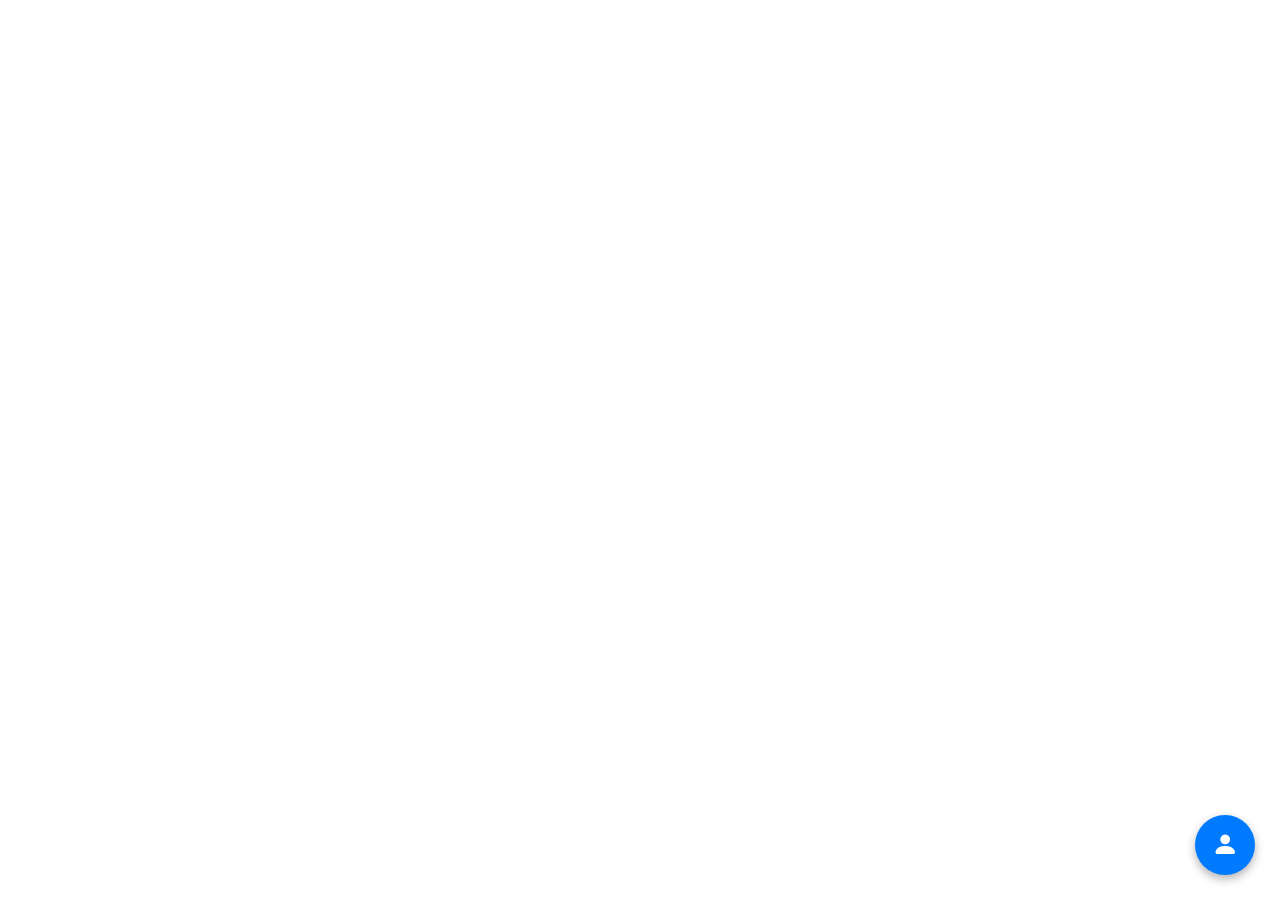
<file: icon.html>
<!DOCTYPE html>
<html lang="en">
<head>
    <meta charset="UTF-8">
    <meta name="viewport" content="width=device-width, initial-scale=1.0">
    <title>Document</title>
</head>
<body>
    <!-- Bootstrap & Bootstrap Icons -->
<link href="https://cdn.jsdelivr.net/npm/bootstrap@5.3.3/dist/css/bootstrap.min.css" rel="stylesheet">
<link href="https://cdn.jsdelivr.net/npm/bootstrap-icons@1.10.5/font/bootstrap-icons.css" rel="stylesheet">

<!-- Floating Action Button (FAB) -->
<div class="fab-container">
  <input type="checkbox" id="fab-toggle" class="fab-toggle">
  
  <!-- Circular Options -->
  <div class="fab-menu">
    <a href="https://wa.me/919876543210" class="fab-item whatsapp" title="WhatsApp" target="_blank">
      <i class="bi bi-whatsapp"></i>
    </a>
    <a href="https://instagram.com/yourprofile" class="fab-item instagram" title="Instagram" target="_blank">
      <i class="bi bi-instagram"></i>
    </a>
    <a href="tel:+919876543210" class="fab-item call" title="Call">
      <i class="bi bi-telephone-fill"></i>
    </a>
  </div>

  <!-- Main Toggle Button -->
  <label for="fab-toggle" class="fab main-fab">
    <i class="bi bi-person-fill"></i>
  </label>
</div>

<style>
  .fab-container {
    position: fixed;
    right: 25px;
    bottom: 25px;
    z-index: 1000;
  }

  .fab-toggle {
    display: none;
  }

  /* Main FAB */
  .main-fab {
    width: 60px;
    height: 60px;
    border-radius: 50%;
    background-color: #007bff;
    color: white;
    display: flex;
    align-items: center;
    justify-content: center;
    font-size: 26px;
    box-shadow: 0 4px 10px rgba(0,0,0,0.3);
    cursor: pointer;
    transition: transform 0.3s ease;
  }

  /* Menu container */
  .fab-menu {
    position: absolute;
    bottom: 0;
    right: 0;
    width: 150px;
    height: 150px;
    border-radius: 50%;
    pointer-events: none;
  }

  /* Common style for all small icons */
  .fab-item {
    position: absolute;
    width: 50px;
    height: 50px;
    border-radius: 50%;
    background: #fff;
    color: #fff;
    display: flex;
    align-items: center;
    justify-content: center;
    font-size: 22px;
    box-shadow: 0 3px 8px rgba(0,0,0,0.3);
    transition: all 0.4s ease;
    transform: scale(0);
    opacity: 0;
  }

  /* WhatsApp position */
  .whatsapp {
    background-color: #25D366;
    bottom: 60px;
    right: 0;
    transform-origin: center;
  }

  /* Instagram position */
  .instagram {
    background: linear-gradient(45deg, #f58529, #dd2a7b, #8134af);
    bottom: 40px;
    right: 40px;
  }

  /* Call position */
  .call {
    background-color: #007bff;
    bottom: 0;
    right: 60px;
  }

  /* When checkbox is checked → show icons */
  .fab-toggle:checked ~ .fab-menu .fab-item {
    transform: scale(1);
    opacity: 1;
    pointer-events: auto;
  }

  /* Animate main FAB */
  .fab-toggle:checked + .fab-menu + .main-fab {
    transform: rotate(45deg);
  }
</style>

</body>
</html>
</file>
<file: style.css>
<<<<<<< HEAD

  .fab-container {
    position: fixed;
    right: 25px;
    bottom: 25px;
    z-index: 1000;
  }

  .fab-toggle {
    display: none;
  }

  /* Main FAB */
  .main-fab {
    width: 60px;
    height: 60px;
    border-radius: 50%;
    background-color: #007bff;
    color: white;
    display: flex;
    align-items: center;
    justify-content: center;
    font-size: 26px;
    box-shadow: 0 4px 10px rgba(0,0,0,0.3);
    cursor: pointer;
    transition: transform 0.3s ease;
  }

  /* Menu container */
  .fab-menu {
    position: absolute;
    bottom: 0;
    right: 0;
    width: 150px;
    height: 150px;
    border-radius: 50%;
    pointer-events: none;
  }

  /* Common style for all small icons */
  .fab-item {
    position: absolute;
    width: 50px;
    height: 50px;
    border-radius: 50%;
    background: #fff;
    color: #fff;
    display: flex;
    align-items: center;
    justify-content: center;
    font-size: 22px;
    box-shadow: 0 3px 8px rgba(0,0,0,0.3);
    transition: all 0.4s ease;
    transform: scale(0);
    opacity: 0;
  }

  /* WhatsApp position */
  .whatsapp {
    background-color: #25D366;
    bottom: 60px;
    right: 0;
    transform-origin: center;
  }

  /* Instagram position */
  .instagram {
    background: linear-gradient(45deg, #f58529, #dd2a7b, #8134af);
    bottom: 40px;
    right: 40px;
  }

  /* Call position */
  .call {
    background-color: #007bff;
    bottom: 0;
    right: 60px;
  }

  /* When checkbox is checked → show icons */
  .fab-toggle:checked ~ .fab-menu .fab-item {
    transform: scale(1);
    opacity: 1;
    pointer-events: auto;
  }

  /* Animate main FAB */
  .fab-toggle:checked + .fab-menu + .main-fab {
    transform: rotate(45deg);
  }
  .offcanvas-body{
    font-weight: normal;

  }

=======

  .fab-container {
    position: fixed;
    right: 25px;
    bottom: 25px;
    z-index: 1000;
  }

  .fab-toggle {
    display: none;
  }

  /* Main FAB */
  .main-fab {
    width: 60px;
    height: 60px;
    border-radius: 50%;
    background-color: #007bff;
    color: white;
    display: flex;
    align-items: center;
    justify-content: center;
    font-size: 26px;
    box-shadow: 0 4px 10px rgba(0,0,0,0.3);
    cursor: pointer;
    transition: transform 0.3s ease;
  }

  /* Menu container */
  .fab-menu {
    position: absolute;
    bottom: 0;
    right: 0;
    width: 150px;
    height: 150px;
    border-radius: 50%;
    pointer-events: none;
  }

  /* Common style for all small icons */
  .fab-item {
    position: absolute;
    width: 50px;
    height: 50px;
    border-radius: 50%;
    background: #fff;
    color: #fff;
    display: flex;
    align-items: center;
    justify-content: center;
    font-size: 22px;
    box-shadow: 0 3px 8px rgba(0,0,0,0.3);
    transition: all 0.4s ease;
    transform: scale(0);
    opacity: 0;
  }

  /* WhatsApp position */
  .whatsapp {
    background-color: #25D366;
    bottom: 60px;
    right: 0;
    transform-origin: center;
  }

  /* Instagram position */
  .instagram {
    background: linear-gradient(45deg, #f58529, #dd2a7b, #8134af);
    bottom: 40px;
    right: 40px;
  }

  /* Call position */
  .call {
    background-color: #007bff;
    bottom: 0;
    right: 60px;
  }

  /* When checkbox is checked → show icons */
  .fab-toggle:checked ~ .fab-menu .fab-item {
    transform: scale(1);
    opacity: 1;
    pointer-events: auto;
  }

  /* Animate main FAB */
  .fab-toggle:checked + .fab-menu + .main-fab {
    transform: rotate(45deg);
  }
  .offcanvas-body{
    font-weight: normal;

  }

>>>>>>> 327f94e76ec0556717c18bd76d697d742388eecd
</file>
